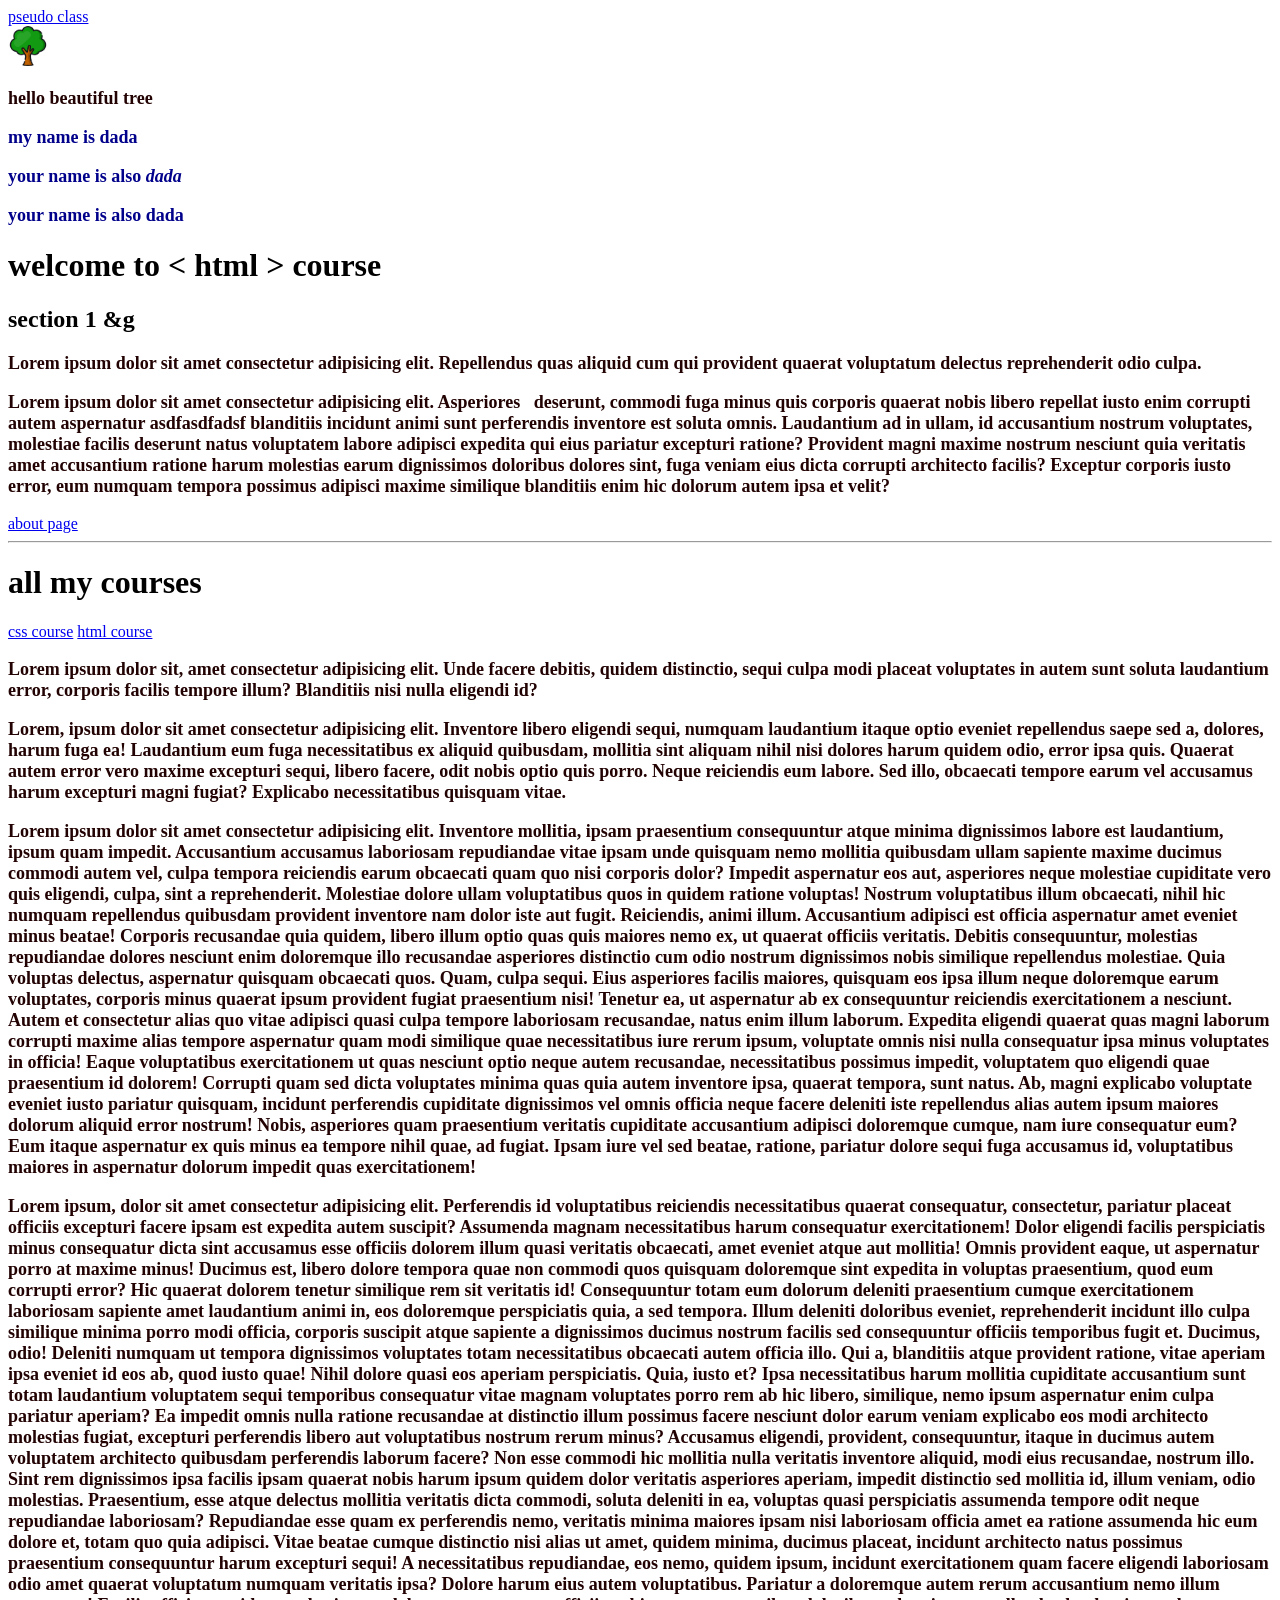
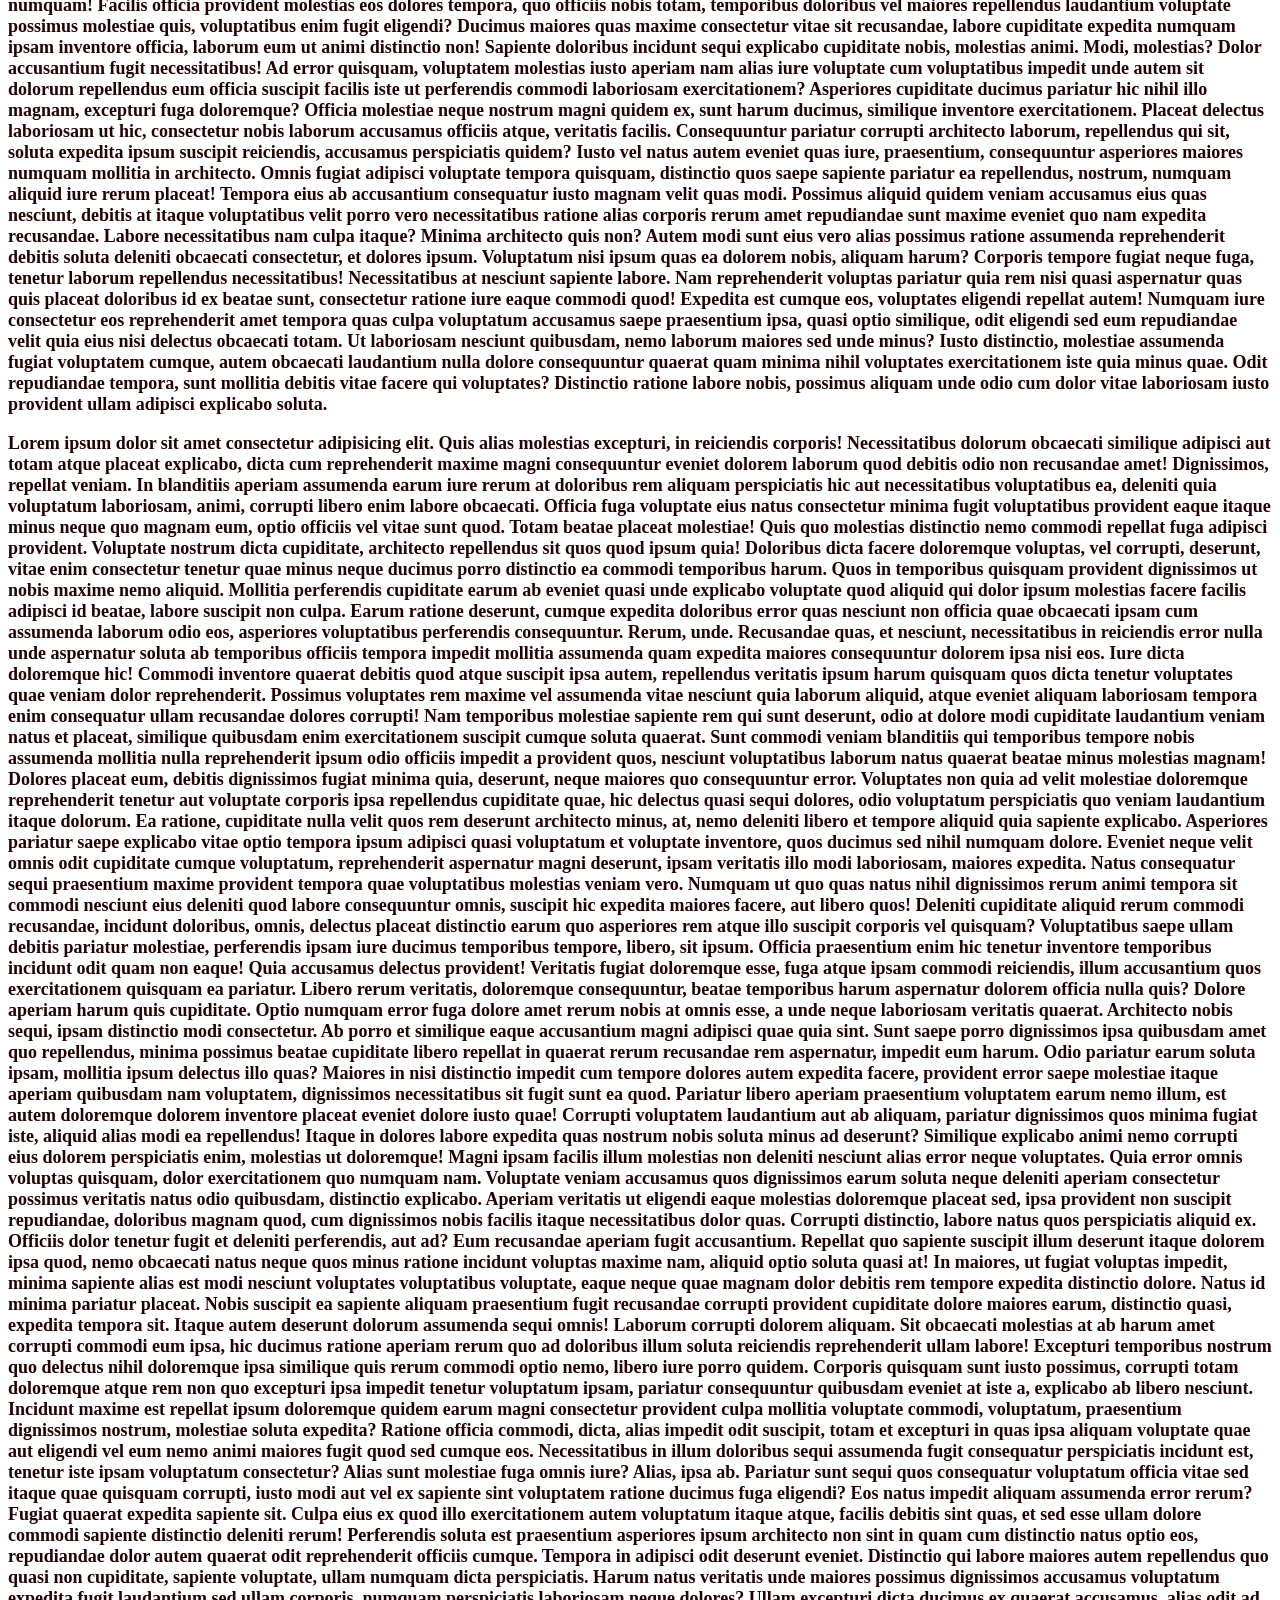
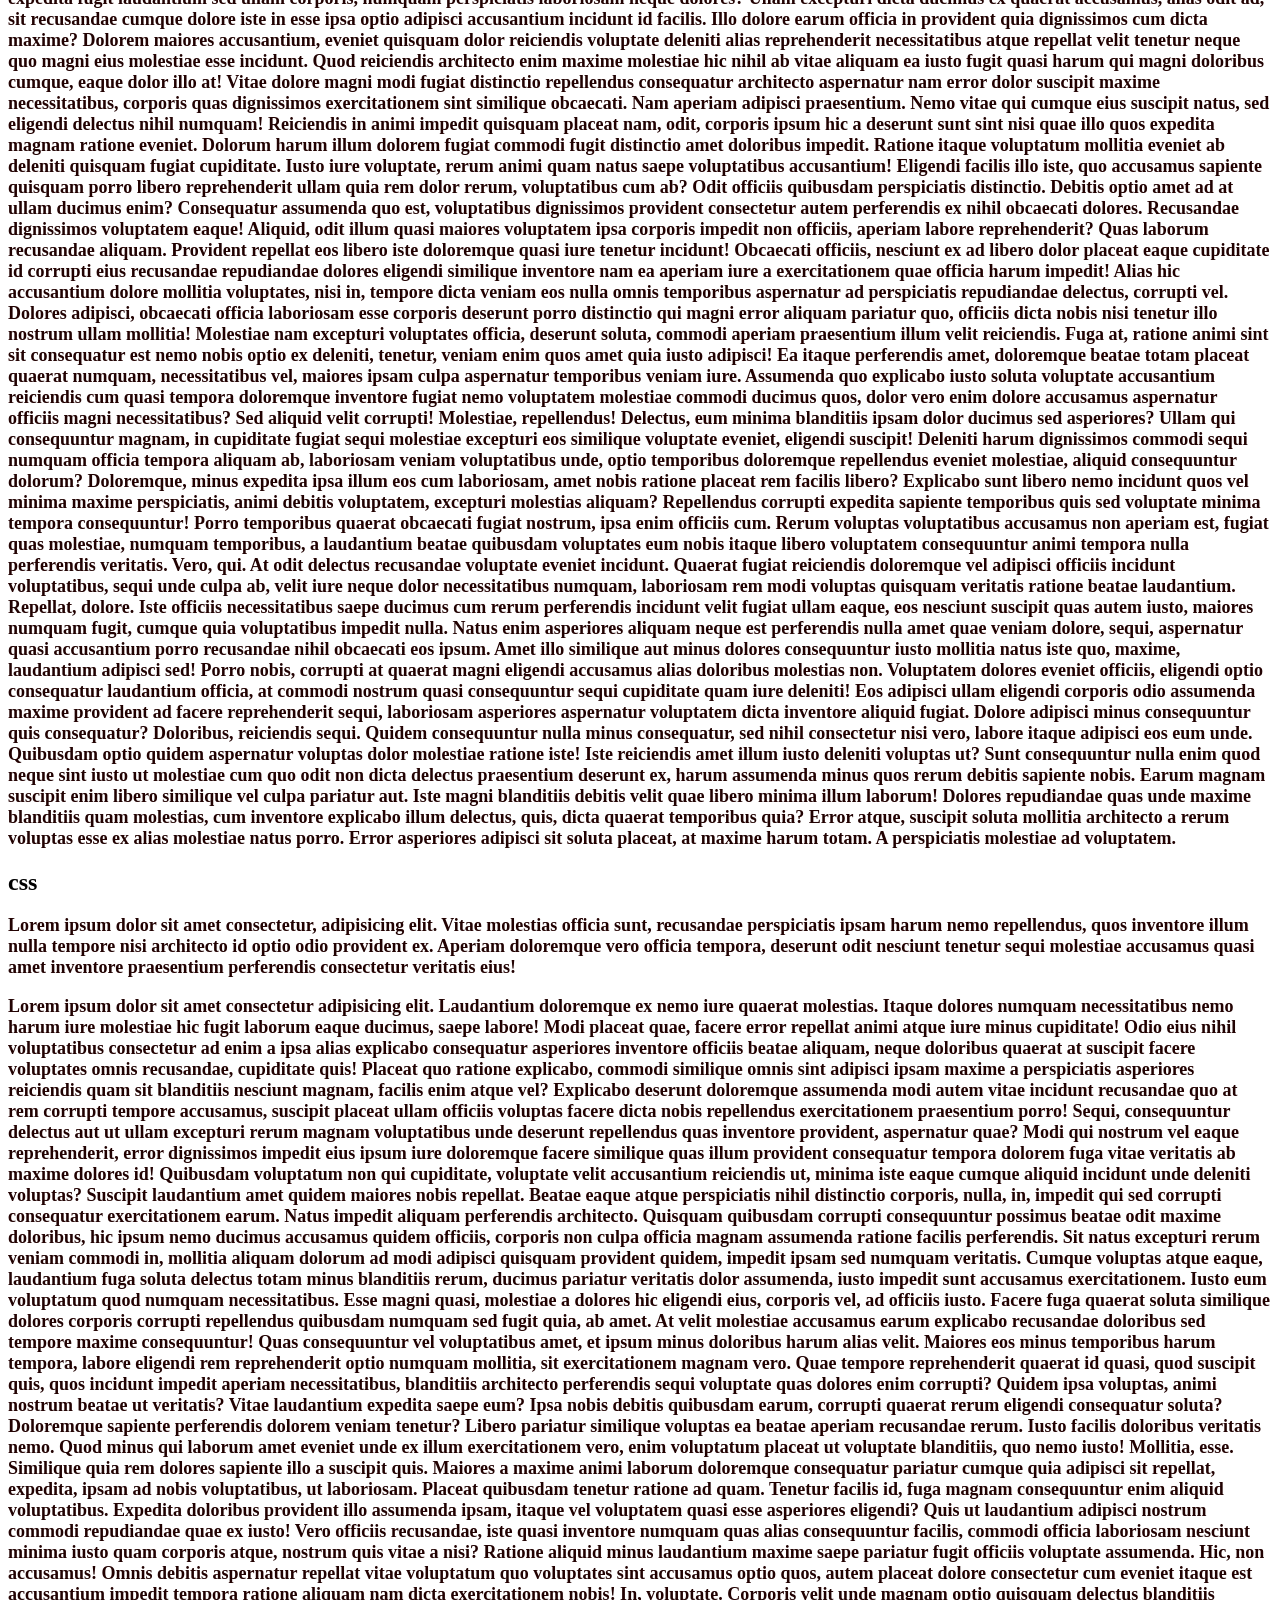
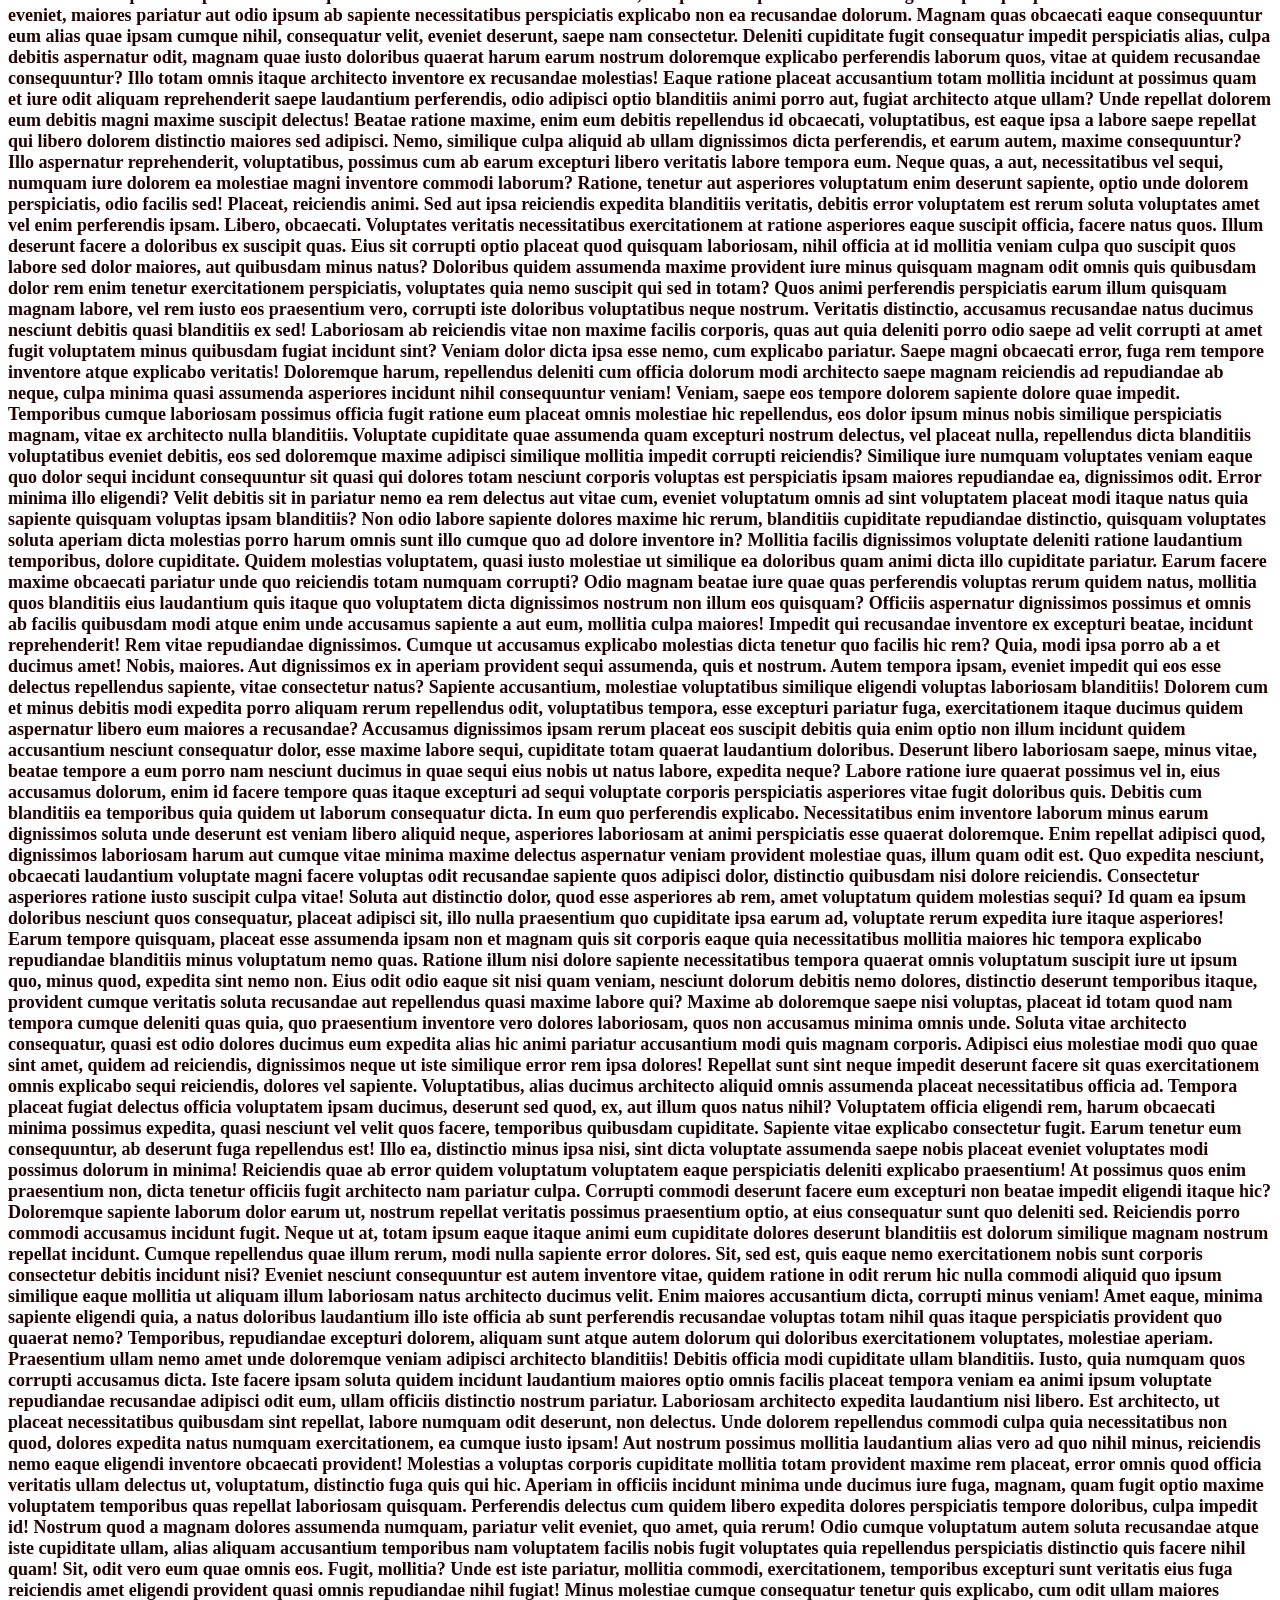
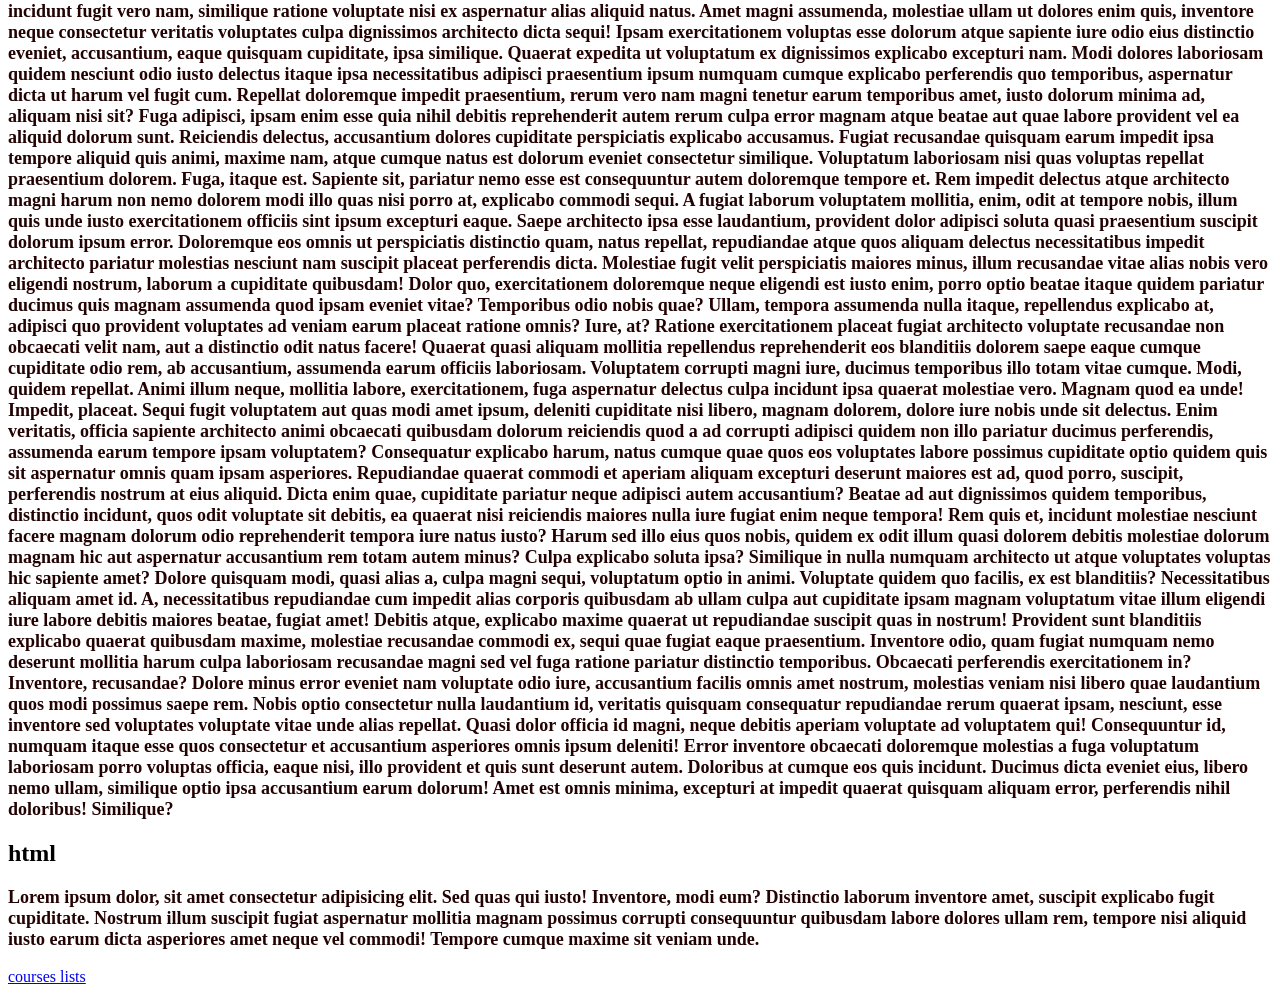
<file: fronthooks/1-responsive_web_design/index.html>
<!DOCTYPE html>
<html lang="en">
<head>
    <meta charset="UTF-8">
    <meta name="viewport" content="width=device-width, initial-scale=1.0">
    <title>Document</title>
    <style>
        img{
            width:40px;
            height: 40px;
            border-radius: 20px;
        }
        p{
            color:rgb(34, 2, 2);
            font-weight: bold;
            font-size: large;
        }
        .name{
            color:darkblue; 
        }
    </style>
</head>
<body>
    <nav>
        <a href="pseudo_class.html">pseudo class</a>
    </nav>
   <a href="tree.html">
     <img src="tree.png" alt="some image"/> 
   </a>
    <p>hello beautiful tree</p>
    <p class="name"> my name is dada</p>
    <p class="name">your name is also <em>dada</em></p>
    <p class="name">your name is also <strong>dada</strong></p>
    <!-- we have i and b tags too -->

    <h1> welcome to &lt; html &gt; course</h1>
    <!-- entity  nbsp  non breaking space-->
    <h2>section 1 &g</h2>
    <p>Lorem ipsum dolor sit amet consectetur adipisicing elit. Repellendus quas aliquid cum qui provident quaerat voluptatum delectus reprehenderit odio culpa.</p>
    <p>Lorem ipsum dolor sit amet consectetur adipisicing elit. Asperiores &nbsp;  deserunt, commodi fuga minus quis corporis quaerat nobis libero repellat iusto enim corrupti autem aspernatur asdfasdfadsf blanditiis incidunt animi sunt perferendis inventore est soluta omnis. Laudantium ad in ullam, id accusantium nostrum voluptates, molestiae facilis deserunt natus voluptatem labore adipisci expedita qui eius pariatur excepturi ratione? Provident magni maxime nostrum nesciunt quia veritatis amet accusantium ratione harum molestias earum dignissimos doloribus dolores sint, fuga veniam eius dicta corrupti architecto facilis? Exceptur corporis iusto error, eum numquam tempora possimus adipisci maxime similique blanditiis enim hic dolorum autem ipsa et velit?</p>

    <a href="./team/about.html" target="_blank">about page</a>

    <br>
    <hr>
    <h1 id="course-list">all my courses</h1>
    <a href="#css-course">css course</a>
    <a href="#html-course">html course</a>
    <p>Lorem ipsum dolor sit, amet consectetur adipisicing elit. Unde facere debitis, quidem distinctio, sequi culpa modi placeat voluptates in autem sunt soluta laudantium error, corporis facilis tempore illum? Blanditiis nisi nulla eligendi id?</p>
    <p>Lorem, ipsum dolor sit amet consectetur adipisicing elit. Inventore libero eligendi sequi, numquam laudantium itaque optio eveniet repellendus saepe sed a, dolores, harum fuga ea! Laudantium eum fuga necessitatibus ex aliquid quibusdam, mollitia sint aliquam nihil nisi dolores harum quidem odio, error ipsa quis. Quaerat autem error vero maxime excepturi sequi, libero facere, odit nobis optio quis porro. Neque reiciendis eum labore. Sed illo, obcaecati tempore earum vel accusamus harum excepturi magni fugiat? Explicabo necessitatibus quisquam vitae.</p>
    <p>Lorem ipsum dolor sit amet consectetur adipisicing elit. Inventore mollitia, ipsam praesentium consequuntur atque minima dignissimos labore est laudantium, ipsum quam impedit. Accusantium accusamus laboriosam repudiandae vitae ipsam unde quisquam nemo mollitia quibusdam ullam sapiente maxime ducimus commodi autem vel, culpa tempora reiciendis earum obcaecati quam quo nisi corporis dolor? Impedit aspernatur eos aut, asperiores neque molestiae cupiditate vero quis eligendi, culpa, sint a reprehenderit. Molestiae dolore ullam voluptatibus quos in quidem ratione voluptas! Nostrum voluptatibus illum obcaecati, nihil hic numquam repellendus quibusdam provident inventore nam dolor iste aut fugit. Reiciendis, animi illum. Accusantium adipisci est officia aspernatur amet eveniet minus beatae! Corporis recusandae quia quidem, libero illum optio quas quis maiores nemo ex, ut quaerat officiis veritatis. Debitis consequuntur, molestias repudiandae dolores nesciunt enim doloremque illo recusandae asperiores distinctio cum odio nostrum dignissimos nobis similique repellendus molestiae. Quia voluptas delectus, aspernatur quisquam obcaecati quos. Quam, culpa sequi. Eius asperiores facilis maiores, quisquam eos ipsa illum neque doloremque earum voluptates, corporis minus quaerat ipsum provident fugiat praesentium nisi! Tenetur ea, ut aspernatur ab ex consequuntur reiciendis exercitationem a nesciunt. Autem et consectetur alias quo vitae adipisci quasi culpa tempore laboriosam recusandae, natus enim illum laborum. Expedita eligendi quaerat quas magni laborum corrupti maxime alias tempore aspernatur quam modi similique quae necessitatibus iure rerum ipsum, voluptate omnis nisi nulla consequatur ipsa minus voluptates in officia! Eaque voluptatibus exercitationem ut quas nesciunt optio neque autem recusandae, necessitatibus possimus impedit, voluptatem quo eligendi quae praesentium id dolorem! Corrupti quam sed dicta voluptates minima quas quia autem inventore ipsa, quaerat tempora, sunt natus. Ab, magni explicabo voluptate eveniet iusto pariatur quisquam, incidunt perferendis cupiditate dignissimos vel omnis officia neque facere deleniti iste repellendus alias autem ipsum maiores dolorum aliquid error nostrum! Nobis, asperiores quam praesentium veritatis cupiditate accusantium adipisci doloremque cumque, nam iure consequatur eum? Eum itaque aspernatur ex quis minus ea tempore nihil quae, ad fugiat. Ipsam iure vel sed beatae, ratione, pariatur dolore sequi fuga accusamus id, voluptatibus maiores in aspernatur dolorum impedit quas exercitationem!</p>
    <p>Lorem ipsum, dolor sit amet consectetur adipisicing elit. Perferendis id voluptatibus reiciendis necessitatibus quaerat consequatur, consectetur, pariatur placeat officiis excepturi facere ipsam est expedita autem suscipit? Assumenda magnam necessitatibus harum consequatur exercitationem! Dolor eligendi facilis perspiciatis minus consequatur dicta sint accusamus esse officiis dolorem illum quasi veritatis obcaecati, amet eveniet atque aut mollitia! Omnis provident eaque, ut aspernatur porro at maxime minus! Ducimus est, libero dolore tempora quae non commodi quos quisquam doloremque sint expedita in voluptas praesentium, quod eum corrupti error? Hic quaerat dolorem tenetur similique rem sit veritatis id! Consequuntur totam eum dolorum deleniti praesentium cumque exercitationem laboriosam sapiente amet laudantium animi in, eos doloremque perspiciatis quia, a sed tempora. Illum deleniti doloribus eveniet, reprehenderit incidunt illo culpa similique minima porro modi officia, corporis suscipit atque sapiente a dignissimos ducimus nostrum facilis sed consequuntur officiis temporibus fugit et. Ducimus, odio! Deleniti numquam ut tempora dignissimos voluptates totam necessitatibus obcaecati autem officia illo. Qui a, blanditiis atque provident ratione, vitae aperiam ipsa eveniet id eos ab, quod iusto quae! Nihil dolore quasi eos aperiam perspiciatis. Quia, iusto et? Ipsa necessitatibus harum mollitia cupiditate accusantium sunt totam laudantium voluptatem sequi temporibus consequatur vitae magnam voluptates porro rem ab hic libero, similique, nemo ipsum aspernatur enim culpa pariatur aperiam? Ea impedit omnis nulla ratione recusandae at distinctio illum possimus facere nesciunt dolor earum veniam explicabo eos modi architecto molestias fugiat, excepturi perferendis libero aut voluptatibus nostrum rerum minus? Accusamus eligendi, provident, consequuntur, itaque in ducimus autem voluptatem architecto quibusdam perferendis laborum facere? Non esse commodi hic mollitia nulla veritatis inventore aliquid, modi eius recusandae, nostrum illo. Sint rem dignissimos ipsa facilis ipsam quaerat nobis harum ipsum quidem dolor veritatis asperiores aperiam, impedit distinctio sed mollitia id, illum veniam, odio molestias. Praesentium, esse atque delectus mollitia veritatis dicta commodi, soluta deleniti in ea, voluptas quasi perspiciatis assumenda tempore odit neque repudiandae laboriosam? Repudiandae esse quam ex perferendis nemo, veritatis minima maiores ipsam nisi laboriosam officia amet ea ratione assumenda hic eum dolore et, totam quo quia adipisci. Vitae beatae cumque distinctio nisi alias ut amet, quidem minima, ducimus placeat, incidunt architecto natus possimus praesentium consequuntur harum excepturi sequi! A necessitatibus repudiandae, eos nemo, quidem ipsum, incidunt exercitationem quam facere eligendi laboriosam odio amet quaerat voluptatum numquam veritatis ipsa? Dolore harum eius autem voluptatibus. Pariatur a doloremque autem rerum accusantium nemo illum numquam! Facilis officia provident molestias eos dolores tempora, quo officiis nobis totam, temporibus doloribus vel maiores repellendus laudantium voluptate possimus molestiae quis, voluptatibus enim fugit eligendi? Ducimus maiores quas maxime consectetur vitae sit recusandae, labore cupiditate expedita numquam ipsam inventore officia, laborum eum ut animi distinctio non! Sapiente doloribus incidunt sequi explicabo cupiditate nobis, molestias animi. Modi, molestias? Dolor accusantium fugit necessitatibus! Ad error quisquam, voluptatem molestias iusto aperiam nam alias iure voluptate cum voluptatibus impedit unde autem sit dolorum repellendus eum officia suscipit facilis iste ut perferendis commodi laboriosam exercitationem? Asperiores cupiditate ducimus pariatur hic nihil illo magnam, excepturi fuga doloremque? Officia molestiae neque nostrum magni quidem ex, sunt harum ducimus, similique inventore exercitationem. Placeat delectus laboriosam ut hic, consectetur nobis laborum accusamus officiis atque, veritatis facilis. Consequuntur pariatur corrupti architecto laborum, repellendus qui sit, soluta expedita ipsum suscipit reiciendis, accusamus perspiciatis quidem? Iusto vel natus autem eveniet quas iure, praesentium, consequuntur asperiores maiores numquam mollitia in architecto. Omnis fugiat adipisci voluptate tempora quisquam, distinctio quos saepe sapiente pariatur ea repellendus, nostrum, numquam aliquid iure rerum placeat! Tempora eius ab accusantium consequatur iusto magnam velit quas modi. Possimus aliquid quidem veniam accusamus eius quas nesciunt, debitis at itaque voluptatibus velit porro vero necessitatibus ratione alias corporis rerum amet repudiandae sunt maxime eveniet quo nam expedita recusandae. Labore necessitatibus nam culpa itaque? Minima architecto quis non? Autem modi sunt eius vero alias possimus ratione assumenda reprehenderit debitis soluta deleniti obcaecati consectetur, et dolores ipsum. Voluptatum nisi ipsum quas ea dolorem nobis, aliquam harum? Corporis tempore fugiat neque fuga, tenetur laborum repellendus necessitatibus! Necessitatibus at nesciunt sapiente labore. Nam reprehenderit voluptas pariatur quia rem nisi quasi aspernatur quas quis placeat doloribus id ex beatae sunt, consectetur ratione iure eaque commodi quod! Expedita est cumque eos, voluptates eligendi repellat autem! Numquam iure consectetur eos reprehenderit amet tempora quas culpa voluptatum accusamus saepe praesentium ipsa, quasi optio similique, odit eligendi sed eum repudiandae velit quia eius nisi delectus obcaecati totam. Ut laboriosam nesciunt quibusdam, nemo laborum maiores sed unde minus? Iusto distinctio, molestiae assumenda fugiat voluptatem cumque, autem obcaecati laudantium nulla dolore consequuntur quaerat quam minima nihil voluptates exercitationem iste quia minus quae. Odit repudiandae tempora, sunt mollitia debitis vitae facere qui voluptates? Distinctio ratione labore nobis, possimus aliquam unde odio cum dolor vitae laboriosam iusto provident ullam adipisci explicabo soluta.</p>
    <p>Lorem ipsum dolor sit amet consectetur adipisicing elit. Quis alias molestias excepturi, in reiciendis corporis! Necessitatibus dolorum obcaecati similique adipisci aut totam atque placeat explicabo, dicta cum reprehenderit maxime magni consequuntur eveniet dolorem laborum quod debitis odio non recusandae amet! Dignissimos, repellat veniam. In blanditiis aperiam assumenda earum iure rerum at doloribus rem aliquam perspiciatis hic aut necessitatibus voluptatibus ea, deleniti quia voluptatum laboriosam, animi, corrupti libero enim labore obcaecati. Officia fuga voluptate eius natus consectetur minima fugit voluptatibus provident eaque itaque minus neque quo magnam eum, optio officiis vel vitae sunt quod. Totam beatae placeat molestiae! Quis quo molestias distinctio nemo commodi repellat fuga adipisci provident. Voluptate nostrum dicta cupiditate, architecto repellendus sit quos quod ipsum quia! Doloribus dicta facere doloremque voluptas, vel corrupti, deserunt, vitae enim consectetur tenetur quae minus neque ducimus porro distinctio ea commodi temporibus harum. Quos in temporibus quisquam provident dignissimos ut nobis maxime nemo aliquid. Mollitia perferendis cupiditate earum ab eveniet quasi unde explicabo voluptate quod aliquid qui dolor ipsum molestias facere facilis adipisci id beatae, labore suscipit non culpa. Earum ratione deserunt, cumque expedita doloribus error quas nesciunt non officia quae obcaecati ipsam cum assumenda laborum odio eos, asperiores voluptatibus perferendis consequuntur. Rerum, unde. Recusandae quas, et nesciunt, necessitatibus in reiciendis error nulla unde aspernatur soluta ab temporibus officiis tempora impedit mollitia assumenda quam expedita maiores consequuntur dolorem ipsa nisi eos. Iure dicta doloremque hic! Commodi inventore quaerat debitis quod atque suscipit ipsa autem, repellendus veritatis ipsum harum quisquam quos dicta tenetur voluptates quae veniam dolor reprehenderit. Possimus voluptates rem maxime vel assumenda vitae nesciunt quia laborum aliquid, atque eveniet aliquam laboriosam tempora enim consequatur ullam recusandae dolores corrupti! Nam temporibus molestiae sapiente rem qui sunt deserunt, odio at dolore modi cupiditate laudantium veniam natus et placeat, similique quibusdam enim exercitationem suscipit cumque soluta quaerat. Sunt commodi veniam blanditiis qui temporibus tempore nobis assumenda mollitia nulla reprehenderit ipsum odio officiis impedit a provident quos, nesciunt voluptatibus laborum natus quaerat beatae minus molestias magnam! Dolores placeat eum, debitis dignissimos fugiat minima quia, deserunt, neque maiores quo consequuntur error. Voluptates non quia ad velit molestiae doloremque reprehenderit tenetur aut voluptate corporis ipsa repellendus cupiditate quae, hic delectus quasi sequi dolores, odio voluptatum perspiciatis quo veniam laudantium itaque dolorum. Ea ratione, cupiditate nulla velit quos rem deserunt architecto minus, at, nemo deleniti libero et tempore aliquid quia sapiente explicabo. Asperiores pariatur saepe explicabo vitae optio tempora ipsum adipisci quasi voluptatum et voluptate inventore, quos ducimus sed nihil numquam dolore. Eveniet neque velit omnis odit cupiditate cumque voluptatum, reprehenderit aspernatur magni deserunt, ipsam veritatis illo modi laboriosam, maiores expedita. Natus consequatur sequi praesentium maxime provident tempora quae voluptatibus molestias veniam vero. Numquam ut quo quas natus nihil dignissimos rerum animi tempora sit commodi nesciunt eius deleniti quod labore consequuntur omnis, suscipit hic expedita maiores facere, aut libero quos! Deleniti cupiditate aliquid rerum commodi recusandae, incidunt doloribus, omnis, delectus placeat distinctio earum quo asperiores rem atque illo suscipit corporis vel quisquam? Voluptatibus saepe ullam debitis pariatur molestiae, perferendis ipsam iure ducimus temporibus tempore, libero, sit ipsum. Officia praesentium enim hic tenetur inventore temporibus incidunt odit quam non eaque! Quia accusamus delectus provident! Veritatis fugiat doloremque esse, fuga atque ipsam commodi reiciendis, illum accusantium quos exercitationem quisquam ea pariatur. Libero rerum veritatis, doloremque consequuntur, beatae temporibus harum aspernatur dolorem officia nulla quis? Dolore aperiam harum quis cupiditate. Optio numquam error fuga dolore amet rerum nobis at omnis esse, a unde neque laboriosam veritatis quaerat. Architecto nobis sequi, ipsam distinctio modi consectetur. Ab porro et similique eaque accusantium magni adipisci quae quia sint. Sunt saepe porro dignissimos ipsa quibusdam amet quo repellendus, minima possimus beatae cupiditate libero repellat in quaerat rerum recusandae rem aspernatur, impedit eum harum. Odio pariatur earum soluta ipsam, mollitia ipsum delectus illo quas? Maiores in nisi distinctio impedit cum tempore dolores autem expedita facere, provident error saepe molestiae itaque aperiam quibusdam nam voluptatem, dignissimos necessitatibus sit fugit sunt ea quod. Pariatur libero aperiam praesentium voluptatem earum nemo illum, est autem doloremque dolorem inventore placeat eveniet dolore iusto quae! Corrupti voluptatem laudantium aut ab aliquam, pariatur dignissimos quos minima fugiat iste, aliquid alias modi ea repellendus! Itaque in dolores labore expedita quas nostrum nobis soluta minus ad deserunt? Similique explicabo animi nemo corrupti eius dolorem perspiciatis enim, molestias ut doloremque! Magni ipsam facilis illum molestias non deleniti nesciunt alias error neque voluptates. Quia error omnis voluptas quisquam, dolor exercitationem quo numquam nam. Voluptate veniam accusamus quos dignissimos earum soluta neque deleniti aperiam consectetur possimus veritatis natus odio quibusdam, distinctio explicabo. Aperiam veritatis ut eligendi eaque molestias doloremque placeat sed, ipsa provident non suscipit repudiandae, doloribus magnam quod, cum dignissimos nobis facilis itaque necessitatibus dolor quas. Corrupti distinctio, labore natus quos perspiciatis aliquid ex. Officiis dolor tenetur fugit et deleniti perferendis, aut ad? Eum recusandae aperiam fugit accusantium. Repellat quo sapiente suscipit illum deserunt itaque dolorem ipsa quod, nemo obcaecati natus neque quos minus ratione incidunt voluptas maxime nam, aliquid optio soluta quasi at! In maiores, ut fugiat voluptas impedit, minima sapiente alias est modi nesciunt voluptates voluptatibus voluptate, eaque neque quae magnam dolor debitis rem tempore expedita distinctio dolore. Natus id minima pariatur placeat. Nobis suscipit ea sapiente aliquam praesentium fugit recusandae corrupti provident cupiditate dolore maiores earum, distinctio quasi, expedita tempora sit. Itaque autem deserunt dolorum assumenda sequi omnis! Laborum corrupti dolorem aliquam. Sit obcaecati molestias at ab harum amet corrupti commodi eum ipsa, hic ducimus ratione aperiam rerum quo ad doloribus illum soluta reiciendis reprehenderit ullam labore! Excepturi temporibus nostrum quo delectus nihil doloremque ipsa similique quis rerum commodi optio nemo, libero iure porro quidem. Corporis quisquam sunt iusto possimus, corrupti totam doloremque atque rem non quo excepturi ipsa impedit tenetur voluptatum ipsam, pariatur consequuntur quibusdam eveniet at iste a, explicabo ab libero nesciunt. Incidunt maxime est repellat ipsum doloremque quidem earum magni consectetur provident culpa mollitia voluptate commodi, voluptatum, praesentium dignissimos nostrum, molestiae soluta expedita? Ratione officia commodi, dicta, alias impedit odit suscipit, totam et excepturi in quas ipsa aliquam voluptate quae aut eligendi vel eum nemo animi maiores fugit quod sed cumque eos. Necessitatibus in illum doloribus sequi assumenda fugit consequatur perspiciatis incidunt est, tenetur iste ipsam voluptatum consectetur? Alias sunt molestiae fuga omnis iure? Alias, ipsa ab. Pariatur sunt sequi quos consequatur voluptatum officia vitae sed itaque quae quisquam corrupti, iusto modi aut vel ex sapiente sint voluptatem ratione ducimus fuga eligendi? Eos natus impedit aliquam assumenda error rerum? Fugiat quaerat expedita sapiente sit. Culpa eius ex quod illo exercitationem autem voluptatum itaque atque, facilis debitis sint quas, et sed esse ullam dolore commodi sapiente distinctio deleniti rerum! Perferendis soluta est praesentium asperiores ipsum architecto non sint in quam cum distinctio natus optio eos, repudiandae dolor autem quaerat odit reprehenderit officiis cumque. Tempora in adipisci odit deserunt eveniet. Distinctio qui labore maiores autem repellendus quo quasi non cupiditate, sapiente voluptate, ullam numquam dicta perspiciatis. Harum natus veritatis unde maiores possimus dignissimos accusamus voluptatum expedita fugit laudantium sed ullam corporis, numquam perspiciatis laboriosam neque dolores? Ullam excepturi dicta ducimus ex quaerat accusamus, alias odit ad, sit recusandae cumque dolore iste in esse ipsa optio adipisci accusantium incidunt id facilis. Illo dolore earum officia in provident quia dignissimos cum dicta maxime? Dolorem maiores accusantium, eveniet quisquam dolor reiciendis voluptate deleniti alias reprehenderit necessitatibus atque repellat velit tenetur neque quo magni eius molestiae esse incidunt. Quod reiciendis architecto enim maxime molestiae hic nihil ab vitae aliquam ea iusto fugit quasi harum qui magni doloribus cumque, eaque dolor illo at! Vitae dolore magni modi fugiat distinctio repellendus consequatur architecto aspernatur nam error dolor suscipit maxime necessitatibus, corporis quas dignissimos exercitationem sint similique obcaecati. Nam aperiam adipisci praesentium. Nemo vitae qui cumque eius suscipit natus, sed eligendi delectus nihil numquam! Reiciendis in animi impedit quisquam placeat nam, odit, corporis ipsum hic a deserunt sunt sint nisi quae illo quos expedita magnam ratione eveniet. Dolorum harum illum dolorem fugiat commodi fugit distinctio amet doloribus impedit. Ratione itaque voluptatum mollitia eveniet ab deleniti quisquam fugiat cupiditate. Iusto iure voluptate, rerum animi quam natus saepe voluptatibus accusantium! Eligendi facilis illo iste, quo accusamus sapiente quisquam porro libero reprehenderit ullam quia rem dolor rerum, voluptatibus cum ab? Odit officiis quibusdam perspiciatis distinctio. Debitis optio amet ad at ullam ducimus enim? Consequatur assumenda quo est, voluptatibus dignissimos provident consectetur autem perferendis ex nihil obcaecati dolores. Recusandae dignissimos voluptatem eaque! Aliquid, odit illum quasi maiores voluptatem ipsa corporis impedit non officiis, aperiam labore reprehenderit? Quas laborum recusandae aliquam. Provident repellat eos libero iste doloremque quasi iure tenetur incidunt! Obcaecati officiis, nesciunt ex ad libero dolor placeat eaque cupiditate id corrupti eius recusandae repudiandae dolores eligendi similique inventore nam ea aperiam iure a exercitationem quae officia harum impedit! Alias hic accusantium dolore mollitia voluptates, nisi in, tempore dicta veniam eos nulla omnis temporibus aspernatur ad perspiciatis repudiandae delectus, corrupti vel. Dolores adipisci, obcaecati officia laboriosam esse corporis deserunt porro distinctio qui magni error aliquam pariatur quo, officiis dicta nobis nisi tenetur illo nostrum ullam mollitia! Molestiae nam excepturi voluptates officia, deserunt soluta, commodi aperiam praesentium illum velit reiciendis. Fuga at, ratione animi sint sit consequatur est nemo nobis optio ex deleniti, tenetur, veniam enim quos amet quia iusto adipisci! Ea itaque perferendis amet, doloremque beatae totam placeat quaerat numquam, necessitatibus vel, maiores ipsam culpa aspernatur temporibus veniam iure. Assumenda quo explicabo iusto soluta voluptate accusantium reiciendis cum quasi tempora doloremque inventore fugiat nemo voluptatem molestiae commodi ducimus quos, dolor vero enim dolore accusamus aspernatur officiis magni necessitatibus? Sed aliquid velit corrupti! Molestiae, repellendus! Delectus, eum minima blanditiis ipsam dolor ducimus sed asperiores? Ullam qui consequuntur magnam, in cupiditate fugiat sequi molestiae excepturi eos similique voluptate eveniet, eligendi suscipit! Deleniti harum dignissimos commodi sequi numquam officia tempora aliquam ab, laboriosam veniam voluptatibus unde, optio temporibus doloremque repellendus eveniet molestiae, aliquid consequuntur dolorum? Doloremque, minus expedita ipsa illum eos cum laboriosam, amet nobis ratione placeat rem facilis libero? Explicabo sunt libero nemo incidunt quos vel minima maxime perspiciatis, animi debitis voluptatem, excepturi molestias aliquam? Repellendus corrupti expedita sapiente temporibus quis sed voluptate minima tempora consequuntur! Porro temporibus quaerat obcaecati fugiat nostrum, ipsa enim officiis cum. Rerum voluptas voluptatibus accusamus non aperiam est, fugiat quas molestiae, numquam temporibus, a laudantium beatae quibusdam voluptates eum nobis itaque libero voluptatem consequuntur animi tempora nulla perferendis veritatis. Vero, qui. At odit delectus recusandae voluptate eveniet incidunt. Quaerat fugiat reiciendis doloremque vel adipisci officiis incidunt voluptatibus, sequi unde culpa ab, velit iure neque dolor necessitatibus numquam, laboriosam rem modi voluptas quisquam veritatis ratione beatae laudantium. Repellat, dolore. Iste officiis necessitatibus saepe ducimus cum rerum perferendis incidunt velit fugiat ullam eaque, eos nesciunt suscipit quas autem iusto, maiores numquam fugit, cumque quia voluptatibus impedit nulla. Natus enim asperiores aliquam neque est perferendis nulla amet quae veniam dolore, sequi, aspernatur quasi accusantium porro recusandae nihil obcaecati eos ipsum. Amet illo similique aut minus dolores consequuntur iusto mollitia natus iste quo, maxime, laudantium adipisci sed! Porro nobis, corrupti at quaerat magni eligendi accusamus alias doloribus molestias non. Voluptatem dolores eveniet officiis, eligendi optio consequatur laudantium officia, at commodi nostrum quasi consequuntur sequi cupiditate quam iure deleniti! Eos adipisci ullam eligendi corporis odio assumenda maxime provident ad facere reprehenderit sequi, laboriosam asperiores aspernatur voluptatem dicta inventore aliquid fugiat. Dolore adipisci minus consequuntur quis consequatur? Doloribus, reiciendis sequi. Quidem consequuntur nulla minus consequatur, sed nihil consectetur nisi vero, labore itaque adipisci eos eum unde. Quibusdam optio quidem aspernatur voluptas dolor molestiae ratione iste! Iste reiciendis amet illum iusto deleniti voluptas ut? Sunt consequuntur nulla enim quod neque sint iusto ut molestiae cum quo odit non dicta delectus praesentium deserunt ex, harum assumenda minus quos rerum debitis sapiente nobis. Earum magnam suscipit enim libero similique vel culpa pariatur aut. Iste magni blanditiis debitis velit quae libero minima illum laborum! Dolores repudiandae quas unde maxime blanditiis quam molestias, cum inventore explicabo illum delectus, quis, dicta quaerat temporibus quia? Error atque, suscipit soluta mollitia architecto a rerum voluptas esse ex alias molestiae natus porro. Error asperiores adipisci sit soluta placeat, at maxime harum totam. A perspiciatis molestiae ad voluptatem.</p>

    <h2 id="css-course">css</h2>
    <p>Lorem ipsum dolor sit amet consectetur, adipisicing elit. Vitae molestias officia sunt, recusandae perspiciatis ipsam harum nemo repellendus, quos inventore illum nulla tempore nisi architecto id optio odio provident ex. Aperiam doloremque vero officia tempora, deserunt odit nesciunt tenetur sequi molestiae accusamus quasi amet inventore praesentium perferendis consectetur veritatis eius!</p>
    <p>Lorem ipsum dolor sit amet consectetur adipisicing elit. Laudantium doloremque ex nemo iure quaerat molestias. Itaque dolores numquam necessitatibus nemo harum iure molestiae hic fugit laborum eaque ducimus, saepe labore! Modi placeat quae, facere error repellat animi atque iure minus cupiditate! Odio eius nihil voluptatibus consectetur ad enim a ipsa alias explicabo consequatur asperiores inventore officiis beatae aliquam, neque doloribus quaerat at suscipit facere voluptates omnis recusandae, cupiditate quis! Placeat quo ratione explicabo, commodi similique omnis sint adipisci ipsam maxime a perspiciatis asperiores reiciendis quam sit blanditiis nesciunt magnam, facilis enim atque vel? Explicabo deserunt doloremque assumenda modi autem vitae incidunt recusandae quo at rem corrupti tempore accusamus, suscipit placeat ullam officiis voluptas facere dicta nobis repellendus exercitationem praesentium porro! Sequi, consequuntur delectus aut ut ullam excepturi rerum magnam voluptatibus unde deserunt repellendus quas inventore provident, aspernatur quae? Modi qui nostrum vel eaque reprehenderit, error dignissimos impedit eius ipsum iure doloremque facere similique quas illum provident consequatur tempora dolorem fuga vitae veritatis ab maxime dolores id! Quibusdam voluptatum non qui cupiditate, voluptate velit accusantium reiciendis ut, minima iste eaque cumque aliquid incidunt unde deleniti voluptas? Suscipit laudantium amet quidem maiores nobis repellat. Beatae eaque atque perspiciatis nihil distinctio corporis, nulla, in, impedit qui sed corrupti consequatur exercitationem earum. Natus impedit aliquam perferendis architecto. Quisquam quibusdam corrupti consequuntur possimus beatae odit maxime doloribus, hic ipsum nemo ducimus accusamus quidem officiis, corporis non culpa officia magnam assumenda ratione facilis perferendis. Sit natus excepturi rerum veniam commodi in, mollitia aliquam dolorum ad modi adipisci quisquam provident quidem, impedit ipsam sed numquam veritatis. Cumque voluptas atque eaque, laudantium fuga soluta delectus totam minus blanditiis rerum, ducimus pariatur veritatis dolor assumenda, iusto impedit sunt accusamus exercitationem. Iusto eum voluptatum quod numquam necessitatibus. Esse magni quasi, molestiae a dolores hic eligendi eius, corporis vel, ad officiis iusto. Facere fuga quaerat soluta similique dolores corporis corrupti repellendus quibusdam numquam sed fugit quia, ab amet. At velit molestiae accusamus earum explicabo recusandae doloribus sed tempore maxime consequuntur! Quas consequuntur vel voluptatibus amet, et ipsum minus doloribus harum alias velit. Maiores eos minus temporibus harum tempora, labore eligendi rem reprehenderit optio numquam mollitia, sit exercitationem magnam vero. Quae tempore reprehenderit quaerat id quasi, quod suscipit quis, quos incidunt impedit aperiam necessitatibus, blanditiis architecto perferendis sequi voluptate quas dolores enim corrupti? Quidem ipsa voluptas, animi nostrum beatae ut veritatis? Vitae laudantium expedita saepe eum? Ipsa nobis debitis quibusdam earum, corrupti quaerat rerum eligendi consequatur soluta? Doloremque sapiente perferendis dolorem veniam tenetur? Libero pariatur similique voluptas ea beatae aperiam recusandae rerum. Iusto facilis doloribus veritatis nemo. Quod minus qui laborum amet eveniet unde ex illum exercitationem vero, enim voluptatum placeat ut voluptate blanditiis, quo nemo iusto! Mollitia, esse. Similique quia rem dolores sapiente illo a suscipit quis. Maiores a maxime animi laborum doloremque consequatur pariatur cumque quia adipisci sit repellat, expedita, ipsam ad nobis voluptatibus, ut laboriosam. Placeat quibusdam tenetur ratione ad quam. Tenetur facilis id, fuga magnam consequuntur enim aliquid voluptatibus. Expedita doloribus provident illo assumenda ipsam, itaque vel voluptatem quasi esse asperiores eligendi? Quis ut laudantium adipisci nostrum commodi repudiandae quae ex iusto! Vero officiis recusandae, iste quasi inventore numquam quas alias consequuntur facilis, commodi officia laboriosam nesciunt minima iusto quam corporis atque, nostrum quis vitae a nisi? Ratione aliquid minus laudantium maxime saepe pariatur fugit officiis voluptate assumenda. Hic, non accusamus! Omnis debitis aspernatur repellat vitae voluptatum quo voluptates sint accusamus optio quos, autem placeat dolore consectetur cum eveniet itaque est accusantium impedit tempora ratione aliquam nam dicta exercitationem nobis! In, voluptate. Corporis velit unde magnam optio quisquam delectus blanditiis eveniet, maiores pariatur aut odio ipsum ab sapiente necessitatibus perspiciatis explicabo non ea recusandae dolorum. Magnam quas obcaecati eaque consequuntur eum alias quae ipsam cumque nihil, consequatur velit, eveniet deserunt, saepe nam consectetur. Deleniti cupiditate fugit consequatur impedit perspiciatis alias, culpa debitis aspernatur odit, magnam quae iusto doloribus quaerat harum earum nostrum doloremque explicabo perferendis laborum quos, vitae at quidem recusandae consequuntur? Illo totam omnis itaque architecto inventore ex recusandae molestias! Eaque ratione placeat accusantium totam mollitia incidunt at possimus quam et iure odit aliquam reprehenderit saepe laudantium perferendis, odio adipisci optio blanditiis animi porro aut, fugiat architecto atque ullam? Unde repellat dolorem eum debitis magni maxime suscipit delectus! Beatae ratione maxime, enim eum debitis repellendus id obcaecati, voluptatibus, est eaque ipsa a labore saepe repellat qui libero dolorem distinctio maiores sed adipisci. Nemo, similique culpa aliquid ab ullam dignissimos dicta perferendis, et earum autem, maxime consequuntur? Illo aspernatur reprehenderit, voluptatibus, possimus cum ab earum excepturi libero veritatis labore tempora eum. Neque quas, a aut, necessitatibus vel sequi, numquam iure dolorem ea molestiae magni inventore commodi laborum? Ratione, tenetur aut asperiores voluptatum enim deserunt sapiente, optio unde dolorem perspiciatis, odio facilis sed! Placeat, reiciendis animi. Sed aut ipsa reiciendis expedita blanditiis veritatis, debitis error voluptatem est rerum soluta voluptates amet vel enim perferendis ipsam. Libero, obcaecati. Voluptates veritatis necessitatibus exercitationem at ratione asperiores eaque suscipit officia, facere natus quos. Illum deserunt facere a doloribus ex suscipit quas. Eius sit corrupti optio placeat quod quisquam laboriosam, nihil officia at id mollitia veniam culpa quo suscipit quos labore sed dolor maiores, aut quibusdam minus natus? Doloribus quidem assumenda maxime provident iure minus quisquam magnam odit omnis quis quibusdam dolor rem enim tenetur exercitationem perspiciatis, voluptates quia nemo suscipit qui sed in totam? Quos animi perferendis perspiciatis earum illum quisquam magnam labore, vel rem iusto eos praesentium vero, corrupti iste doloribus voluptatibus neque nostrum. Veritatis distinctio, accusamus recusandae natus ducimus nesciunt debitis quasi blanditiis ex sed! Laboriosam ab reiciendis vitae non maxime facilis corporis, quas aut quia deleniti porro odio saepe ad velit corrupti at amet fugit voluptatem minus quibusdam fugiat incidunt sint? Veniam dolor dicta ipsa esse nemo, cum explicabo pariatur. Saepe magni obcaecati error, fuga rem tempore inventore atque explicabo veritatis! Doloremque harum, repellendus deleniti cum officia dolorum modi architecto saepe magnam reiciendis ad repudiandae ab neque, culpa minima quasi assumenda asperiores incidunt nihil consequuntur veniam! Veniam, saepe eos tempore dolorem sapiente dolore quae impedit. Temporibus cumque laboriosam possimus officia fugit ratione eum placeat omnis molestiae hic repellendus, eos dolor ipsum minus nobis similique perspiciatis magnam, vitae ex architecto nulla blanditiis. Voluptate cupiditate quae assumenda quam excepturi nostrum delectus, vel placeat nulla, repellendus dicta blanditiis voluptatibus eveniet debitis, eos sed doloremque maxime adipisci similique mollitia impedit corrupti reiciendis? Similique iure numquam voluptates veniam eaque quo dolor sequi incidunt consequuntur sit quasi qui dolores totam nesciunt corporis voluptas est perspiciatis ipsam maiores repudiandae ea, dignissimos odit. Error minima illo eligendi? Velit debitis sit in pariatur nemo ea rem delectus aut vitae cum, eveniet voluptatum omnis ad sint voluptatem placeat modi itaque natus quia sapiente quisquam voluptas ipsam blanditiis? Non odio labore sapiente dolores maxime hic rerum, blanditiis cupiditate repudiandae distinctio, quisquam voluptates soluta aperiam dicta molestias porro harum omnis sunt illo cumque quo ad dolore inventore in? Mollitia facilis dignissimos voluptate deleniti ratione laudantium temporibus, dolore cupiditate. Quidem molestias voluptatem, quasi iusto molestiae ut similique ea doloribus quam animi dicta illo cupiditate pariatur. Earum facere maxime obcaecati pariatur unde quo reiciendis totam numquam corrupti? Odio magnam beatae iure quae quas perferendis voluptas rerum quidem natus, mollitia quos blanditiis eius laudantium quis itaque quo voluptatem dicta dignissimos nostrum non illum eos quisquam? Officiis aspernatur dignissimos possimus et omnis ab facilis quibusdam modi atque enim unde accusamus sapiente a aut eum, mollitia culpa maiores! Impedit qui recusandae inventore ex excepturi beatae, incidunt reprehenderit! Rem vitae repudiandae dignissimos. Cumque ut accusamus explicabo molestias dicta tenetur quo facilis hic rem? Quia, modi ipsa porro ab a et ducimus amet! Nobis, maiores. Aut dignissimos ex in aperiam provident sequi assumenda, quis et nostrum. Autem tempora ipsam, eveniet impedit qui eos esse delectus repellendus sapiente, vitae consectetur natus? Sapiente accusantium, molestiae voluptatibus similique eligendi voluptas laboriosam blanditiis! Dolorem cum et minus debitis modi expedita porro aliquam rerum repellendus odit, voluptatibus tempora, esse excepturi pariatur fuga, exercitationem itaque ducimus quidem aspernatur libero eum maiores a recusandae? Accusamus dignissimos ipsam rerum placeat eos suscipit debitis quia enim optio non illum incidunt quidem accusantium nesciunt consequatur dolor, esse maxime labore sequi, cupiditate totam quaerat laudantium doloribus. Deserunt libero laboriosam saepe, minus vitae, beatae tempore a eum porro nam nesciunt ducimus in quae sequi eius nobis ut natus labore, expedita neque? Labore ratione iure quaerat possimus vel in, eius accusamus dolorum, enim id facere tempore quas itaque excepturi ad sequi voluptate corporis perspiciatis asperiores vitae fugit doloribus quis. Debitis cum blanditiis ea temporibus quia quidem ut laborum consequatur dicta. In eum quo perferendis explicabo. Necessitatibus enim inventore laborum minus earum dignissimos soluta unde deserunt est veniam libero aliquid neque, asperiores laboriosam at animi perspiciatis esse quaerat doloremque. Enim repellat adipisci quod, dignissimos laboriosam harum aut cumque vitae minima maxime delectus aspernatur veniam provident molestiae quas, illum quam odit est. Quo expedita nesciunt, obcaecati laudantium voluptate magni facere voluptas odit recusandae sapiente quos adipisci dolor, distinctio quibusdam nisi dolore reiciendis. Consectetur asperiores ratione iusto suscipit culpa vitae! Soluta aut distinctio dolor, quod esse asperiores ab rem, amet voluptatum quidem molestias sequi? Id quam ea ipsum doloribus nesciunt quos consequatur, placeat adipisci sit, illo nulla praesentium quo cupiditate ipsa earum ad, voluptate rerum expedita iure itaque asperiores! Earum tempore quisquam, placeat esse assumenda ipsam non et magnam quis sit corporis eaque quia necessitatibus mollitia maiores hic tempora explicabo repudiandae blanditiis minus voluptatum nemo quas. Ratione illum nisi dolore sapiente necessitatibus tempora quaerat omnis voluptatum suscipit iure ut ipsum quo, minus quod, expedita sint nemo non. Eius odit odio eaque sit nisi quam veniam, nesciunt dolorum debitis nemo dolores, distinctio deserunt temporibus itaque, provident cumque veritatis soluta recusandae aut repellendus quasi maxime labore qui? Maxime ab doloremque saepe nisi voluptas, placeat id totam quod nam tempora cumque deleniti quas quia, quo praesentium inventore vero dolores laboriosam, quos non accusamus minima omnis unde. Soluta vitae architecto consequatur, quasi est odio dolores ducimus eum expedita alias hic animi pariatur accusantium modi quis magnam corporis. Adipisci eius molestiae modi quo quae sint amet, quidem ad reiciendis, dignissimos neque ut iste similique error rem ipsa dolores! Repellat sunt sint neque impedit deserunt facere sit quas exercitationem omnis explicabo sequi reiciendis, dolores vel sapiente. Voluptatibus, alias ducimus architecto aliquid omnis assumenda placeat necessitatibus officia ad. Tempora placeat fugiat delectus officia voluptatem ipsam ducimus, deserunt sed quod, ex, aut illum quos natus nihil? Voluptatem officia eligendi rem, harum obcaecati minima possimus expedita, quasi nesciunt vel velit quos facere, temporibus quibusdam cupiditate. Sapiente vitae explicabo consectetur fugit. Earum tenetur eum consequuntur, ab deserunt fuga repellendus est! Illo ea, distinctio minus ipsa nisi, sint dicta voluptate assumenda saepe nobis placeat eveniet voluptates modi possimus dolorum in minima! Reiciendis quae ab error quidem voluptatum voluptatem eaque perspiciatis deleniti explicabo praesentium! At possimus quos enim praesentium non, dicta tenetur officiis fugit architecto nam pariatur culpa. Corrupti commodi deserunt facere eum excepturi non beatae impedit eligendi itaque hic? Doloremque sapiente laborum dolor earum ut, nostrum repellat veritatis possimus praesentium optio, at eius consequatur sunt quo deleniti sed. Reiciendis porro commodi accusamus incidunt fugit. Neque ut at, totam ipsum eaque itaque animi eum cupiditate dolores deserunt blanditiis est dolorum similique magnam nostrum repellat incidunt. Cumque repellendus quae illum rerum, modi nulla sapiente error dolores. Sit, sed est, quis eaque nemo exercitationem nobis sunt corporis consectetur debitis incidunt nisi? Eveniet nesciunt consequuntur est autem inventore vitae, quidem ratione in odit rerum hic nulla commodi aliquid quo ipsum similique eaque mollitia ut aliquam illum laboriosam natus architecto ducimus velit. Enim maiores accusantium dicta, corrupti minus veniam! Amet eaque, minima sapiente eligendi quia, a natus doloribus laudantium illo iste officia ab sunt perferendis recusandae voluptas totam nihil quas itaque perspiciatis provident quo quaerat nemo? Temporibus, repudiandae excepturi dolorem, aliquam sunt atque autem dolorum qui doloribus exercitationem voluptates, molestiae aperiam. Praesentium ullam nemo amet unde doloremque veniam adipisci architecto blanditiis! Debitis officia modi cupiditate ullam blanditiis. Iusto, quia numquam quos corrupti accusamus dicta. Iste facere ipsam soluta quidem incidunt laudantium maiores optio omnis facilis placeat tempora veniam ea animi ipsum voluptate repudiandae recusandae adipisci odit eum, ullam officiis distinctio nostrum pariatur. Laboriosam architecto expedita laudantium nisi libero. Est architecto, ut placeat necessitatibus quibusdam sint repellat, labore numquam odit deserunt, non delectus. Unde dolorem repellendus commodi culpa quia necessitatibus non quod, dolores expedita natus numquam exercitationem, ea cumque iusto ipsam! Aut nostrum possimus mollitia laudantium alias vero ad quo nihil minus, reiciendis nemo eaque eligendi inventore obcaecati provident! Molestias a voluptas corporis cupiditate mollitia totam provident maxime rem placeat, error omnis quod officia veritatis ullam delectus ut, voluptatum, distinctio fuga quis qui hic. Aperiam in officiis incidunt minima unde ducimus iure fuga, magnam, quam fugit optio maxime voluptatem temporibus quas repellat laboriosam quisquam. Perferendis delectus cum quidem libero expedita dolores perspiciatis tempore doloribus, culpa impedit id! Nostrum quod a magnam dolores assumenda numquam, pariatur velit eveniet, quo amet, quia rerum! Odio cumque voluptatum autem soluta recusandae atque iste cupiditate ullam, alias aliquam accusantium temporibus nam voluptatem facilis nobis fugit voluptates quia repellendus perspiciatis distinctio quis facere nihil quam! Sit, odit vero eum quae omnis eos. Fugit, mollitia? Unde est iste pariatur, mollitia commodi, exercitationem, temporibus excepturi sunt veritatis eius fuga reiciendis amet eligendi provident quasi omnis repudiandae nihil fugiat! Minus molestiae cumque consequatur tenetur quis explicabo, cum odit ullam maiores incidunt fugit vero nam, similique ratione voluptate nisi ex aspernatur alias aliquid natus. Amet magni assumenda, molestiae ullam ut dolores enim quis, inventore neque consectetur veritatis voluptates culpa dignissimos architecto dicta sequi! Ipsam exercitationem voluptas esse dolorum atque sapiente iure odio eius distinctio eveniet, accusantium, eaque quisquam cupiditate, ipsa similique. Quaerat expedita ut voluptatum ex dignissimos explicabo excepturi nam. Modi dolores laboriosam quidem nesciunt odio iusto delectus itaque ipsa necessitatibus adipisci praesentium ipsum numquam cumque explicabo perferendis quo temporibus, aspernatur dicta ut harum vel fugit cum. Repellat doloremque impedit praesentium, rerum vero nam magni tenetur earum temporibus amet, iusto dolorum minima ad, aliquam nisi sit? Fuga adipisci, ipsam enim esse quia nihil debitis reprehenderit autem rerum culpa error magnam atque beatae aut quae labore provident vel ea aliquid dolorum sunt. Reiciendis delectus, accusantium dolores cupiditate perspiciatis explicabo accusamus. Fugiat recusandae quisquam earum impedit ipsa tempore aliquid quis animi, maxime nam, atque cumque natus est dolorum eveniet consectetur similique. Voluptatum laboriosam nisi quas voluptas repellat praesentium dolorem. Fuga, itaque est. Sapiente sit, pariatur nemo esse est consequuntur autem doloremque tempore et. Rem impedit delectus atque architecto magni harum non nemo dolorem modi illo quas nisi porro at, explicabo commodi sequi. A fugiat laborum voluptatem mollitia, enim, odit at tempore nobis, illum quis unde iusto exercitationem officiis sint ipsum excepturi eaque. Saepe architecto ipsa esse laudantium, provident dolor adipisci soluta quasi praesentium suscipit dolorum ipsum error. Doloremque eos omnis ut perspiciatis distinctio quam, natus repellat, repudiandae atque quos aliquam delectus necessitatibus impedit architecto pariatur molestias nesciunt nam suscipit placeat perferendis dicta. Molestiae fugit velit perspiciatis maiores minus, illum recusandae vitae alias nobis vero eligendi nostrum, laborum a cupiditate quibusdam! Dolor quo, exercitationem doloremque neque eligendi est iusto enim, porro optio beatae itaque quidem pariatur ducimus quis magnam assumenda quod ipsam eveniet vitae? Temporibus odio nobis quae? Ullam, tempora assumenda nulla itaque, repellendus explicabo at, adipisci quo provident voluptates ad veniam earum placeat ratione omnis? Iure, at? Ratione exercitationem placeat fugiat architecto voluptate recusandae non obcaecati velit nam, aut a distinctio odit natus facere! Quaerat quasi aliquam mollitia repellendus reprehenderit eos blanditiis dolorem saepe eaque cumque cupiditate odio rem, ab accusantium, assumenda earum officiis laboriosam. Voluptatem corrupti magni iure, ducimus temporibus illo totam vitae cumque. Modi, quidem repellat. Animi illum neque, mollitia labore, exercitationem, fuga aspernatur delectus culpa incidunt ipsa quaerat molestiae vero. Magnam quod ea unde! Impedit, placeat. Sequi fugit voluptatem aut quas modi amet ipsum, deleniti cupiditate nisi libero, magnam dolorem, dolore iure nobis unde sit delectus. Enim veritatis, officia sapiente architecto animi obcaecati quibusdam dolorum reiciendis quod a ad corrupti adipisci quidem non illo pariatur ducimus perferendis, assumenda earum tempore ipsam voluptatem? Consequatur explicabo harum, natus cumque quae quos eos voluptates labore possimus cupiditate optio quidem quis sit aspernatur omnis quam ipsam asperiores. Repudiandae quaerat commodi et aperiam aliquam excepturi deserunt maiores est ad, quod porro, suscipit, perferendis nostrum at eius aliquid. Dicta enim quae, cupiditate pariatur neque adipisci autem accusantium? Beatae ad aut dignissimos quidem temporibus, distinctio incidunt, quos odit voluptate sit debitis, ea quaerat nisi reiciendis maiores nulla iure fugiat enim neque tempora! Rem quis et, incidunt molestiae nesciunt facere magnam dolorum odio reprehenderit tempora iure natus iusto? Harum sed illo eius quos nobis, quidem ex odit illum quasi dolorem debitis molestiae dolorum magnam hic aut aspernatur accusantium rem totam autem minus? Culpa explicabo soluta ipsa? Similique in nulla numquam architecto ut atque voluptates voluptas hic sapiente amet? Dolore quisquam modi, quasi alias a, culpa magni sequi, voluptatum optio in animi. Voluptate quidem quo facilis, ex est blanditiis? Necessitatibus aliquam amet id. A, necessitatibus repudiandae cum impedit alias corporis quibusdam ab ullam culpa aut cupiditate ipsam magnam voluptatum vitae illum eligendi iure labore debitis maiores beatae, fugiat amet! Debitis atque, explicabo maxime quaerat ut repudiandae suscipit quas in nostrum! Provident sunt blanditiis explicabo quaerat quibusdam maxime, molestiae recusandae commodi ex, sequi quae fugiat eaque praesentium. Inventore odio, quam fugiat numquam nemo deserunt mollitia harum culpa laboriosam recusandae magni sed vel fuga ratione pariatur distinctio temporibus. Obcaecati perferendis exercitationem in? Inventore, recusandae? Dolore minus error eveniet nam voluptate odio iure, accusantium facilis omnis amet nostrum, molestias veniam nisi libero quae laudantium quos modi possimus saepe rem. Nobis optio consectetur nulla laudantium id, veritatis quisquam consequatur repudiandae rerum quaerat ipsam, nesciunt, esse inventore sed voluptates voluptate vitae unde alias repellat. Quasi dolor officia id magni, neque debitis aperiam voluptate ad voluptatem qui! Consequuntur id, numquam itaque esse quos consectetur et accusantium asperiores omnis ipsum deleniti! Error inventore obcaecati doloremque molestias a fuga voluptatum laboriosam porro voluptas officia, eaque nisi, illo provident et quis sunt deserunt autem. Doloribus at cumque eos quis incidunt. Ducimus dicta eveniet eius, libero nemo ullam, similique optio ipsa accusantium earum dolorum! Amet est omnis minima, excepturi at impedit quaerat quisquam aliquam error, perferendis nihil doloribus! Similique?
    </p>
    <h2 id="html-course">html</h2>
    <p>Lorem ipsum dolor, sit amet consectetur adipisicing elit. Sed quas qui iusto! Inventore, modi eum? Distinctio laborum inventore amet, suscipit explicabo fugit cupiditate. Nostrum illum suscipit fugiat aspernatur mollitia magnam possimus corrupti consequuntur quibusdam labore dolores ullam rem, tempore nisi aliquid iusto earum dicta asperiores amet neque vel commodi! Tempore cumque maxime sit veniam unde.</p>
    <a href="#course-list">courses lists</a>
</body>
</html>
</file>
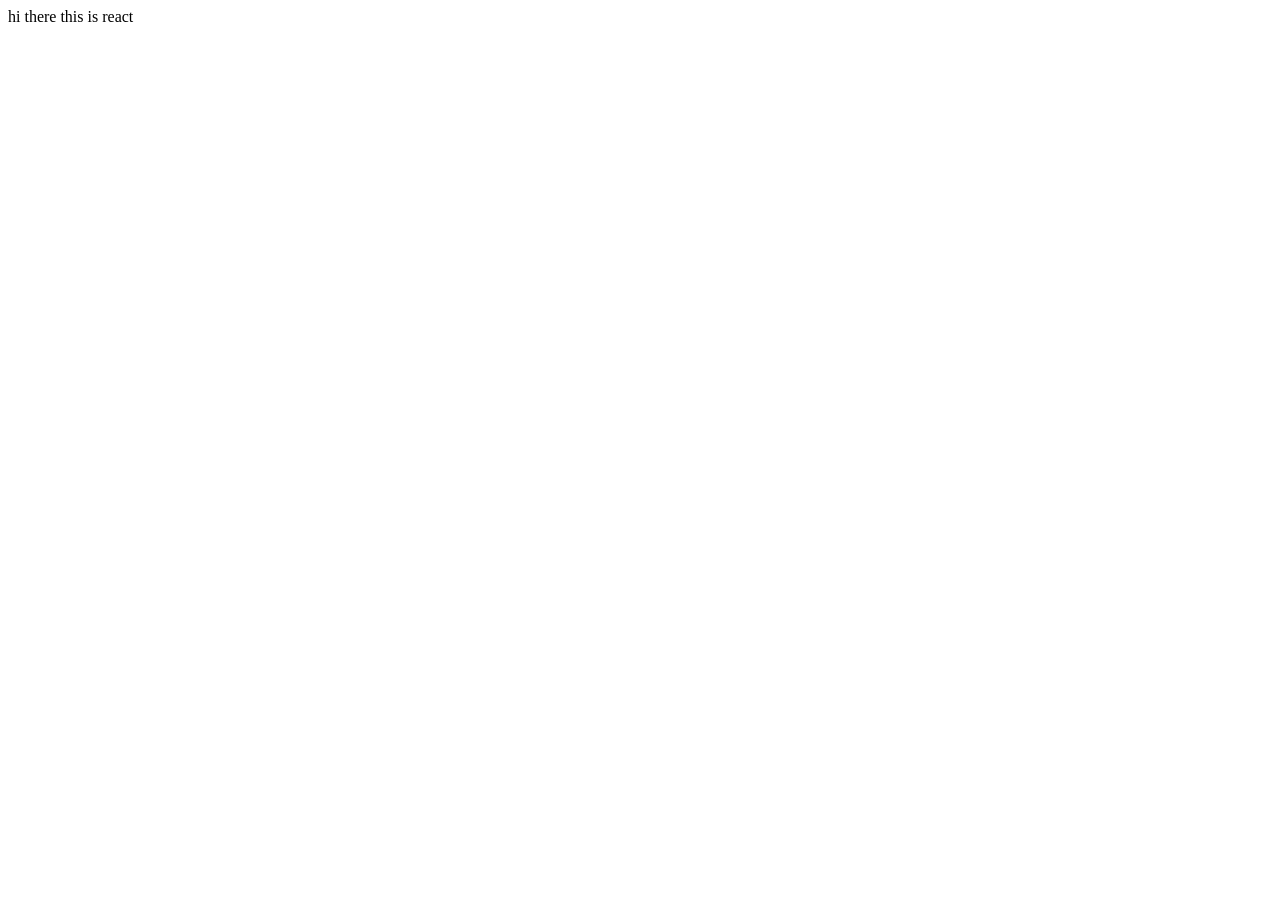
<file: react-course/1-react-basics.html>
<!DOCTYPE html>
<html lang="en">
<head>
    <meta charset="UTF-8">
    <meta name="viewport" content="width=device-width, initial-scale=1.0">
    <title>React Course</title>
</head>
<body> </script>
    <div class="js-container"></div>

    <script src="https://www....."></script>
    <script> console.log('direct js code')</script>
    
    <script src="utils/hello_there.js"> </script>
    <script src="utils/react.js"></script> 
    <script src="utils/babel.js"></script> 
    <script src="utils/react-dom.js"></script> 
    <script type="text/babel">
        const submitButton = <button>submit</button>
        
        const container = document.querySelector('.js-container')
        ReactDOM.createRoot(container).render('hi there this is react')
    </script>
   
   
</body>
</html>
</file>
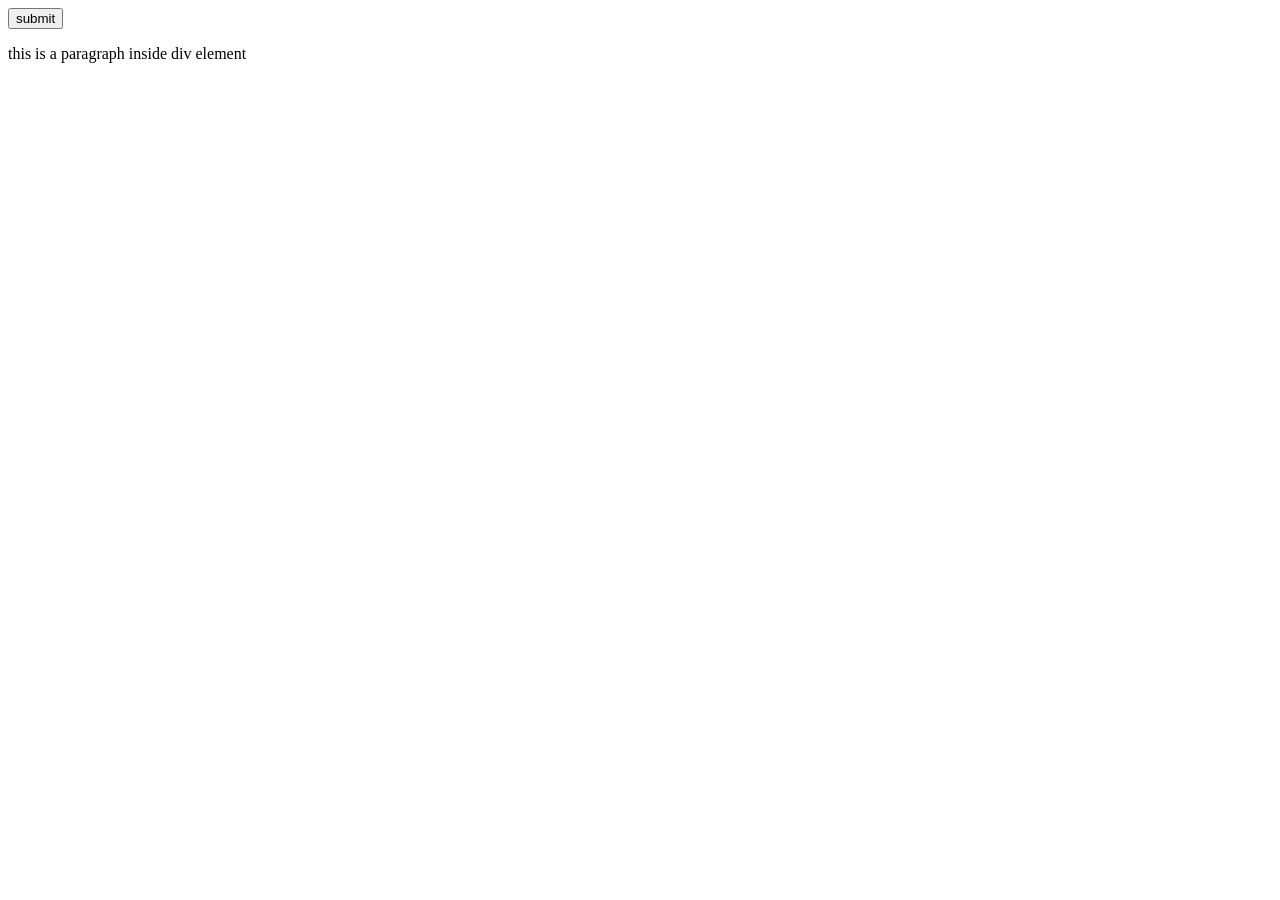
<file: react-course/2-react-basics2.html>
<!DOCTYPE html>
<html lang="en">
<head>
    <meta charset="UTF-8">
    <meta name="viewport" content="width=device-width, initial-scale=1.0">
    <title>React Course</title>
</head>
<body> </script>
    <div class="js-container"></div>

    <script src="https://www....."></script>
    <script> console.log('direct js code')</script>
    
    <script src="utils/hello_there.js"> </script>
    <script src="utils/react.js"></script> 
    <script src="utils/babel.js"></script> 
    <script src="utils/react-dom.js"></script> 
    <script type="text/babel">
        const submitButton = <button>hello</button>
        const paragraph = <p> paragraph of text </p>

        const div =(
            <div>
                <button>submit</button>
                <p> this is a paragraph inside div element </p>
            </div>
        );   

        const container = document.querySelector('.js-container')
        // ReactDOM.createRoot(container).render(button)
        // ReactDOM.createRoot(container).render(paragraph)
        ReactDOM.createRoot(container).render(div)

    </script>

</body>
</html>
</file>
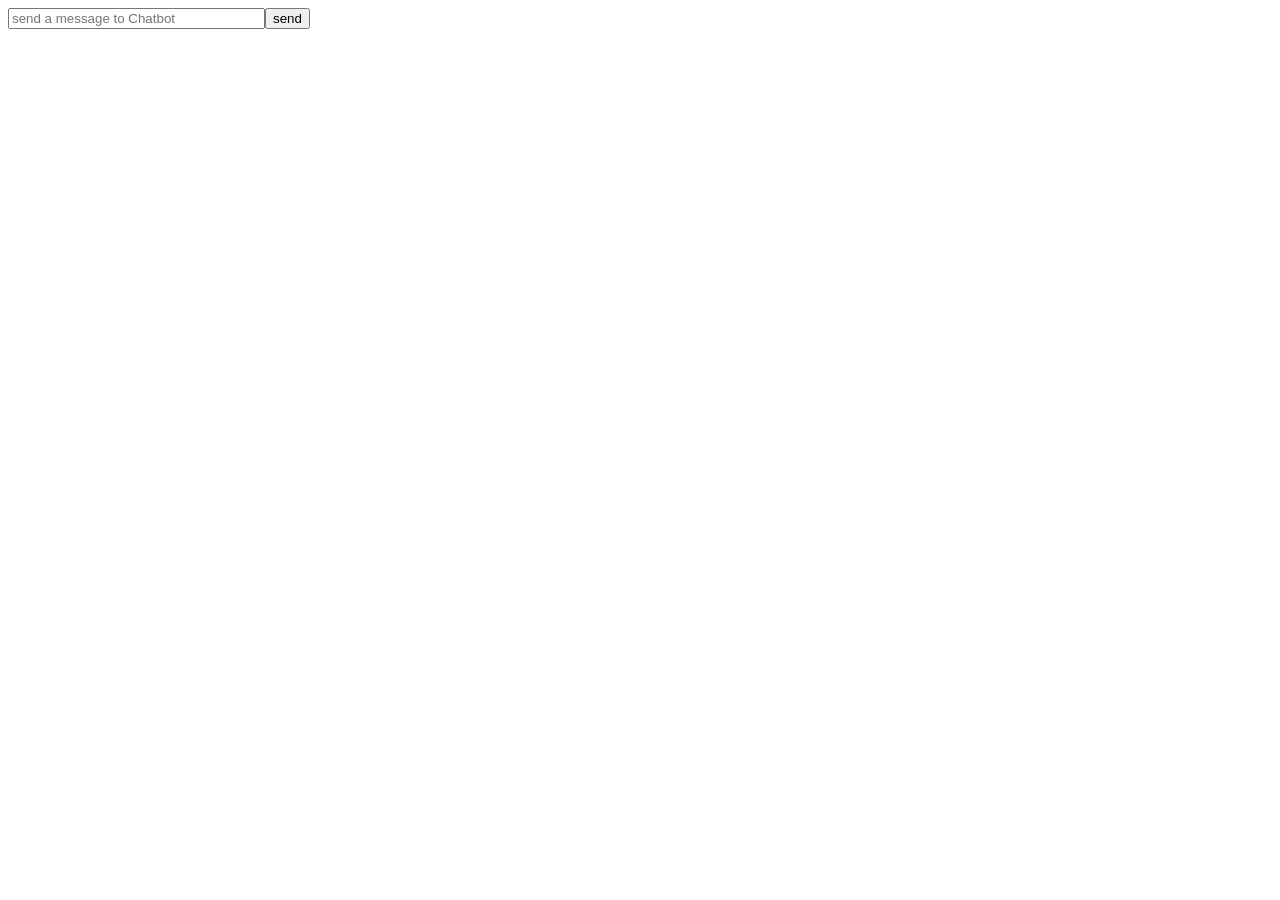
<file: react-course/3-components&props_ChatBot.html>
<!DOCTYPE html>
<html lang="en">
<head>
    <meta charset="UTF-8">
    <meta name="viewport" content="width=device-width, initial-scale=1.0">
    <title>React Course</title>
</head>
<body> </script>
    <div class="js-container"></div>

    <script src="https://www....."></script>
    <script> console.log('direct js code')</script>
    
    <script src="utils/hello_there.js"> </script>
    <script src="utils/react.js"></script> 
    <script src="utils/babel.js"></script> 
    <script src="utils/react-dom.js"></script> 
    <script type="text/babel">
        function ChatInput(){
            return(
                <> 
                   
                    <input placeholder="send a message to Chatbot" size="30"/>    
                    <button> send </button>
                </>
               
            );
        }
        const app =(
            <>
                {/* 
                <button>submit</button>
                <p> this is a paragraph inside div element </p> 
                
                {ChatInput()}

                */}

                <ChatInput /> 
            </>
        );   

        const container = document.querySelector('.js-container')
        // ReactDOM.createRoot(container).render(button)
        // ReactDOM.createRoot(container).render(paragraph)
        ReactDOM.createRoot(container).render(app)

    </script>

</body>
</html>
</file>
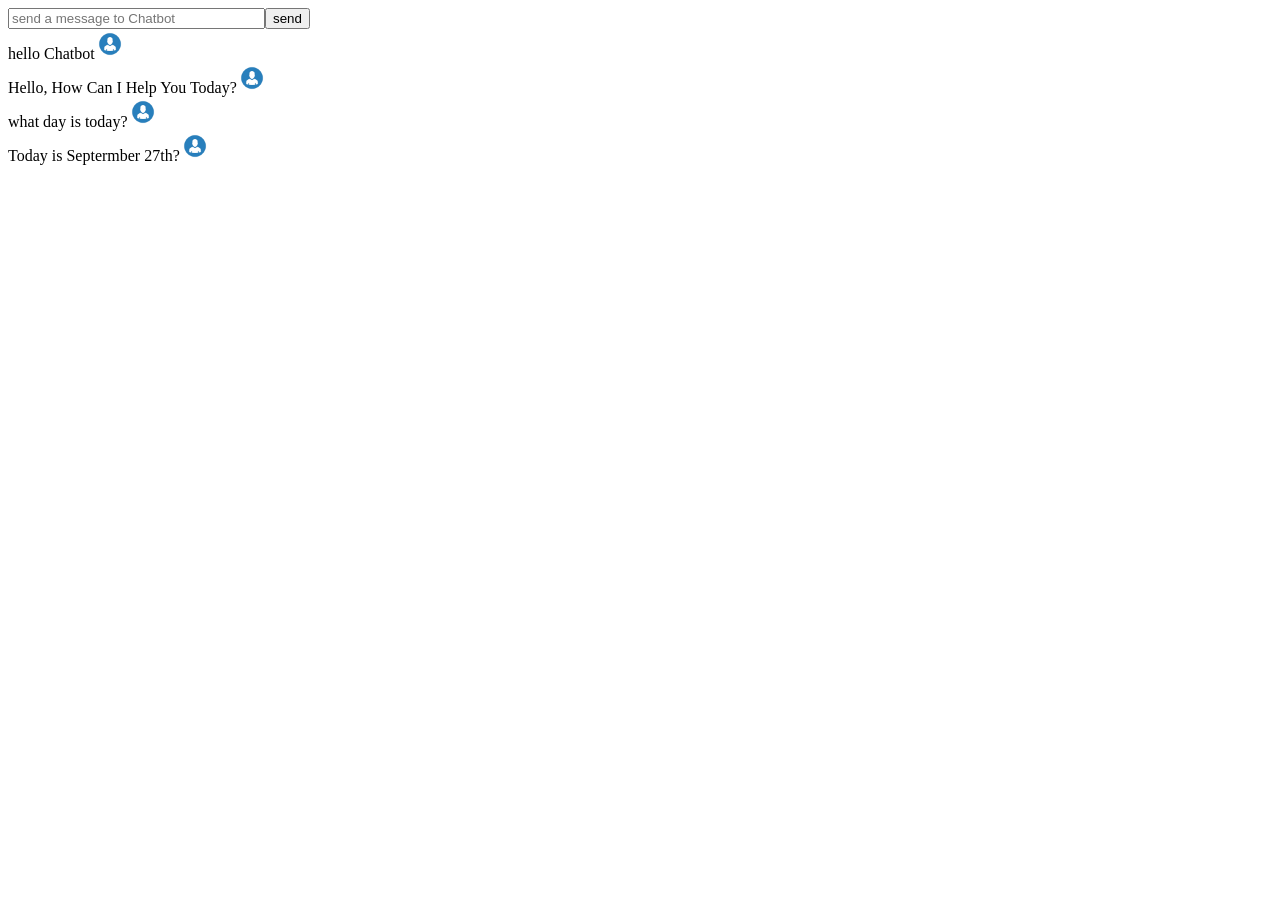
<file: react-course/3-components&props_ChatBot_2.html>
<!DOCTYPE html>
<html lang="en">
<head>
    <meta charset="UTF-8">
    <meta name="viewport" content="width=device-width, initial-scale=1.0">
    <title>React Course</title>
</head>
<body> </script>
    <div class="js-container"></div>

    <script src="https://www....."></script>
    <script> console.log('direct js code')</script>
    
    <script src="utils/hello_there.js"> </script>
    <script src="utils/react.js"></script> 
    <script src="utils/babel.js"></script> 
    <script src="utils/react-dom.js"></script> 
    <script type="text/babel">
        function ChatInput(){
            return(
                <> 
                   
                    <input placeholder="send a message to Chatbot" size="30"/>    
                    <button> send </button>
                </>
               
            );
        }
        function ChatMessage(props){
            //console.log(props)
            /*
                {
                    "message": "hello Chatbot",
                    "sender": "user"
                }
            */
            const message = props.message;
            return(
                <div>
                   {message}
                    <img src="assets/user.png" width="30px" height="30px"/>
                </div>
            );
        }

        const app =(
            <>
                <ChatInput /> 
                <ChatMessage message="hello Chatbot" sender="user"/>
                <ChatMessage message="Hello, How Can I Help You Today?" sender="robot"/>
                <ChatMessage message="what day is today?" sender="user"/>
                <ChatMessage message="Today is Septermber 27th?" sender="robot"/>
            </>
        );   

        const container = document.querySelector('.js-container')
        // ReactDOM.createRoot(container).render(button)
        // ReactDOM.createRoot(container).render(paragraph)
        ReactDOM.createRoot(container).render(app)

    </script>

</body>
</html>
</file>
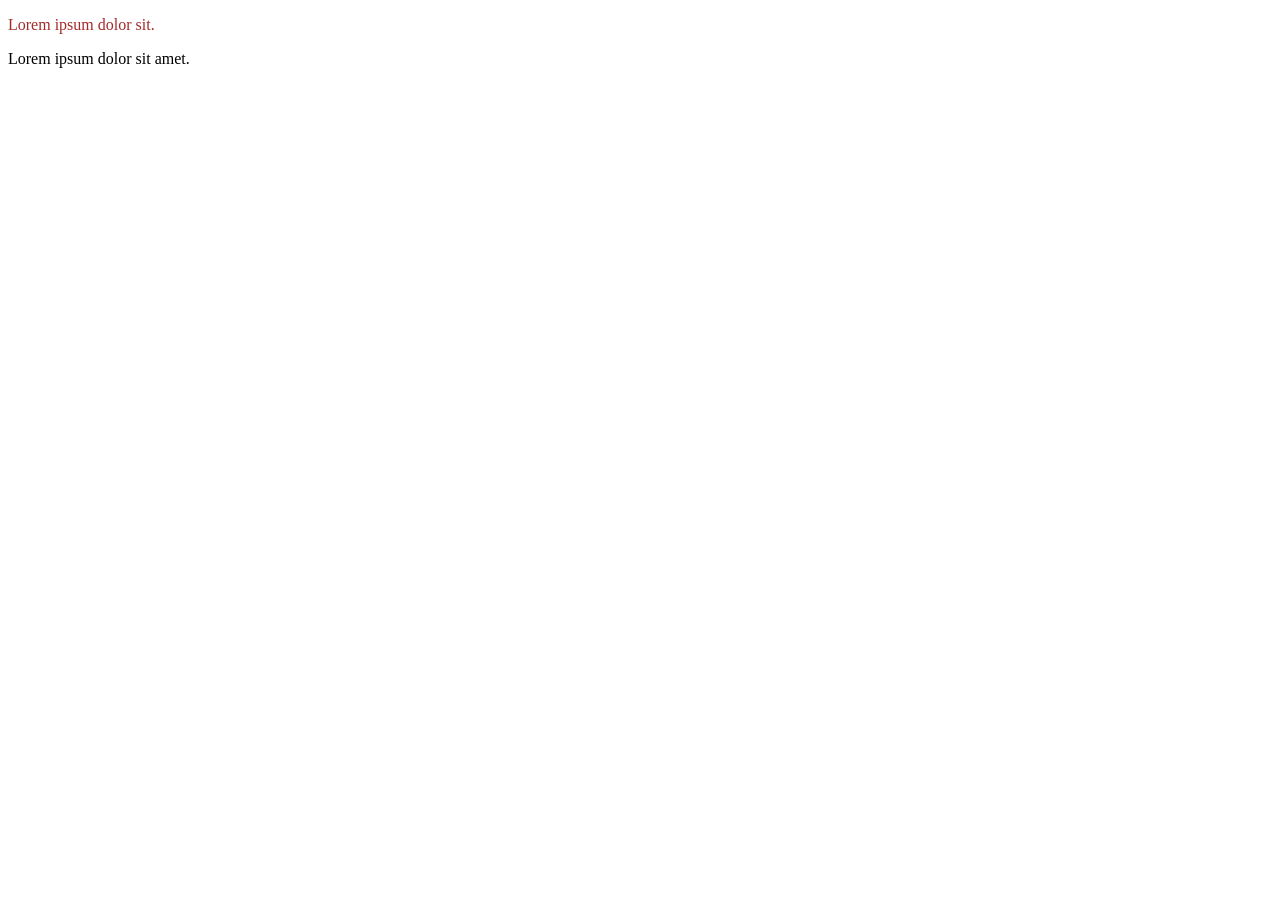
<file: fronthooks/1-responsive_web_design/pseudo_class.html>
<!DOCTYPE html>
<html lang="en">
<head>
    <meta charset="UTF-8">
    <meta name="viewport" content="width=device-width, initial-scale=1.0">
    <title>Document</title>
    <link rel="stylesheet" href="style/pseudo_class.css">
</head>
<body>
    <section id="product">
        <p class="first">Lorem ipsum dolor sit.</p>
        <p>Lorem ipsum dolor sit amet.</p>
    </section>
</body>
</html>
</file>
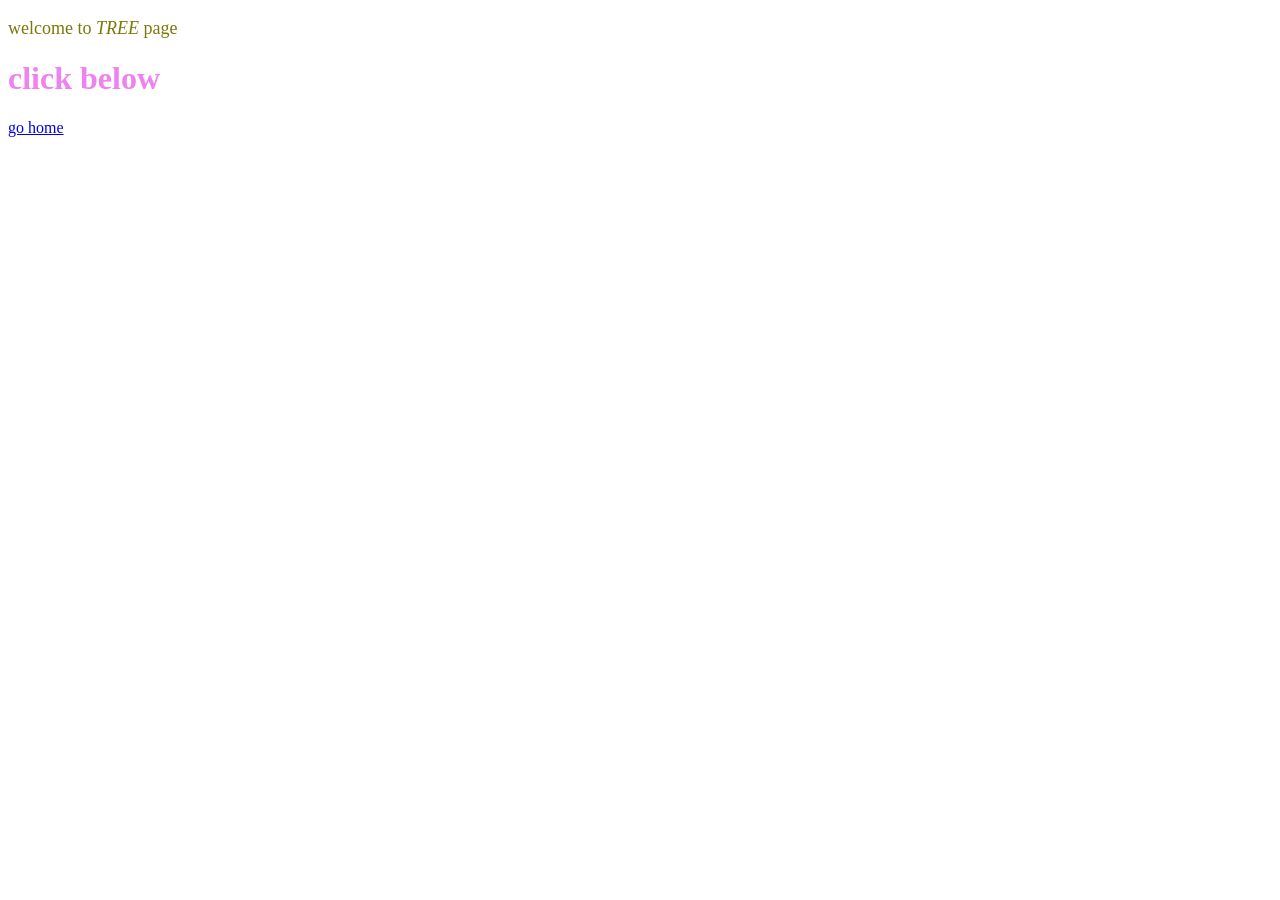
<file: fronthooks/1-responsive_web_design/tree.html>
<!DOCTYPE html>
<html lang="en">
<head>
    <meta charset="UTF-8">
    <meta name="viewport" content="width=device-width, initial-scale=1.0">
    <title>Document</title>
    <link rel="stylesheet" href="./style/style.css">
</head>
<body>
    <p class="tree-p">welcome to <em>TREE</em> page</p>
    <h1 id="tree-h1">click below</h1>
    <a href="index.html" >
       go home
    </a>
    
</body>
</html>
</file>
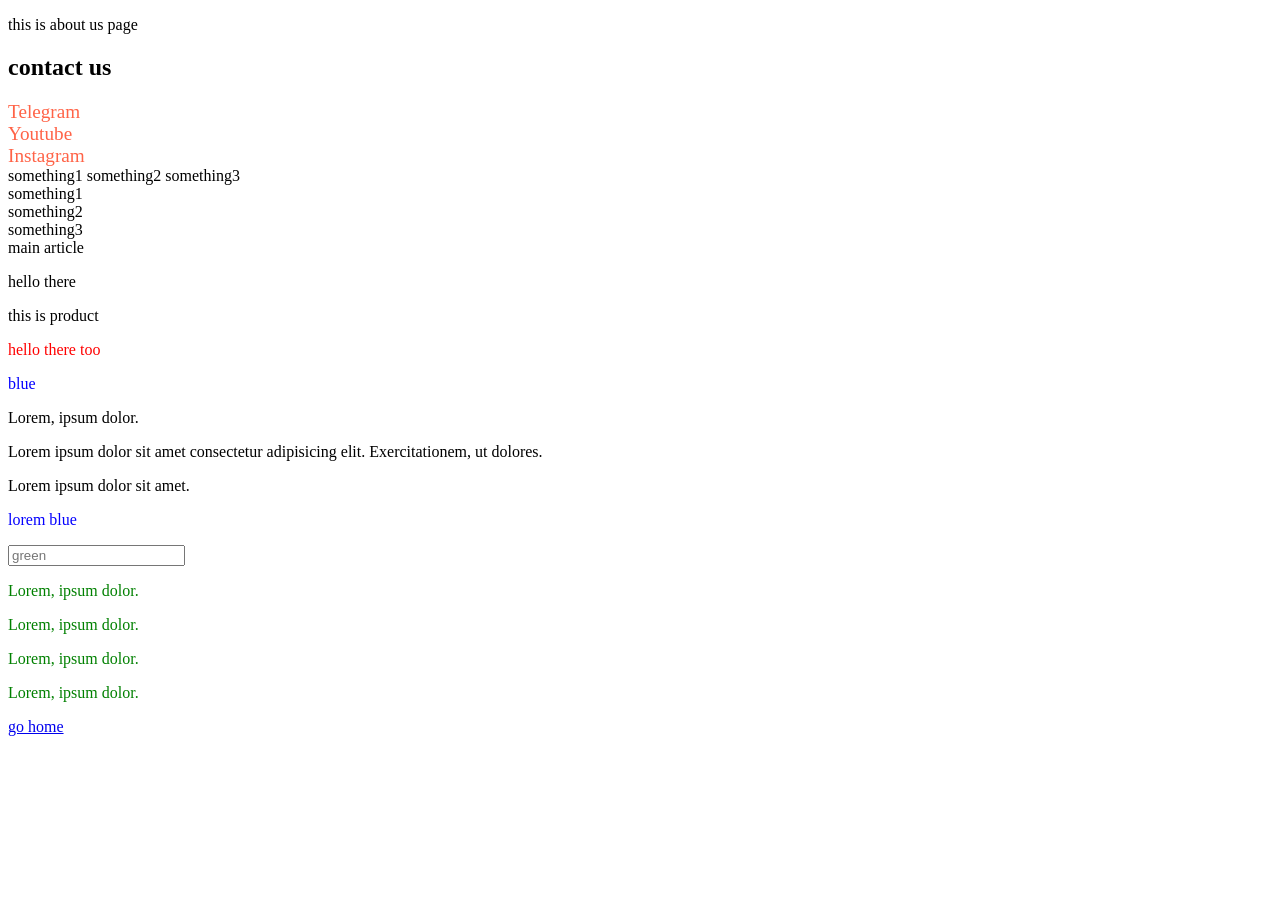
<file: fronthooks/1-responsive_web_design/team/about.html>
<!DOCTYPE html>
<html lang="en">
<head>
    <meta charset="UTF-8">
    <meta name="viewport" content="width=device-width, initial-scale=1.0">
    <title>About us</title>
    <link rel="stylesheet" href="../style/about.css">
</head>
<body>
   <p> this is about us page</p>
   <main>
    <div>
        <h2>contact us</h2>

        <!-- article.about-article*3 -->
        <article class="about-article">Telegram</article>
        <article class="about-article">Youtube</article>
        <article class="about-article">Instagram</article>
    
        <!-- articlesomething{something$}*3 --> 
        <articlesomething>something1</articlesomething>
        <articlesomething>something2</articlesomething>
        <articlesomething>something3</articlesomething>
        
        <!-- article#something$*3 -->
        <article id="something1"></article>
        <article id="something2"></article>
        <article id="something3"></article>

         
        <!-- article#something${something$}*3 -->
        <article id="something1">something1</article>
        <article id="something2">something2</article>
        <article id="something3">something3</article>

    </div>
     <div>
        <article>main article</article>
        <div id="product">
            <section>
                <p>hello there</p>
            </section>
        </div>
        <p id="product">this is product</p>
        <div id="product">
            <p>hello there too</p>
        </div>
     </div>   
   </main>
   
   
   <footer>
    <section id="test">
       <div></div>
    </section>
     <p>blue</p>
     <p> Lorem, ipsum dolor.</p>
     <p> Lorem ipsum dolor sit amet consectetur adipisicing elit. Exercitationem, ut dolores.</p>
     <p id="test">Lorem ipsum dolor sit amet.</p>
     <p>lorem blue</p>
     <input id="allgreen" placeholder="green">
        <p>Lorem, ipsum dolor.</p>
        <p>Lorem, ipsum dolor.</p>
        <p>Lorem, ipsum dolor.</p>
        <p>Lorem, ipsum dolor.</p>
     
    <a href="../index.html">go home</a>
   </footer>
</body>
</html>
</file>
<file: fronthooks/1-responsive_web_design/style/pseudo_class.css>
#product .first{
    color: brown;
}
</file>
<file: fronthooks/1-responsive_web_design/style/style.css>
.tree-p{
    font-size: large;
    color: rgb(122, 121, 9);
}

#tree-h1{
    color:violet
}
</file>
<file: fronthooks/1-responsive_web_design/style/about.css>
.about-article{
    font-size: larger;
    color: tomato;
}
/* first p after id="product" */
#product > p{
    color: red;
}

/* all p same level as id="test" */
#test + p{
    color: rgb(4, 0, 255);
}

#allgreen ~ p{
    color: green;
}


/* all a element with target attribute */
a[target]{
    color:yellow
}


a [target="_blank"]{
    color:red'
}

/* all a elements which has google in the href attr */
a[href*="google"]{
    color:pink
}

/* all a elements which their href attr starts with https */
a[href^="https:"]{
    color:brown
}

/* ending with .ir  */
a[href$=".ir"]{
    color:pink
}
</file>
